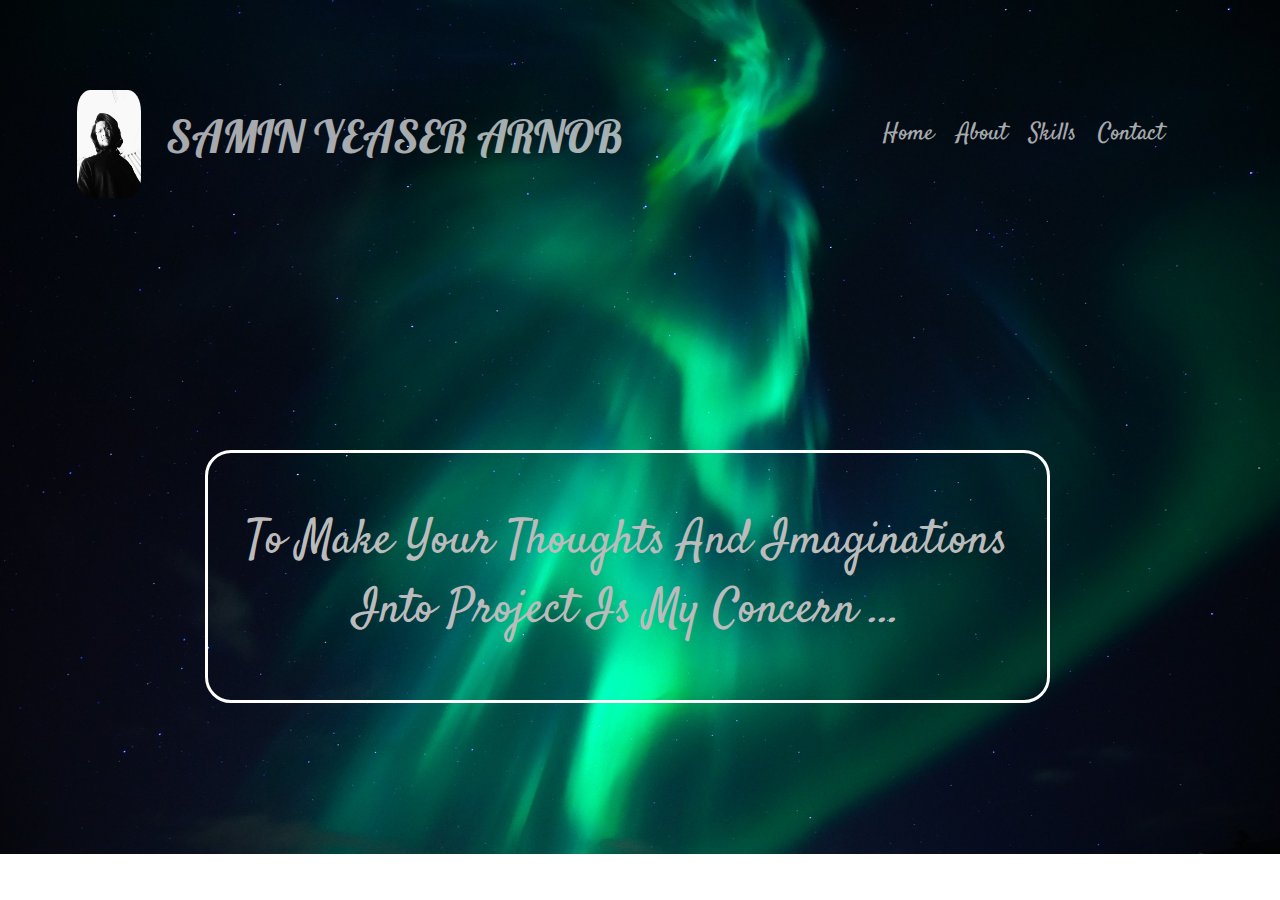
<file: index.html>
<!DOCTYPE html>
<html lang="en">

<head>
    <meta charset="UTF-8">
    <meta http-equiv="X-UA-Compatible" content="IE=edge">
    <meta name="viewport" content="width=device-width, initial-scale=1.0">
    <title>Samin Arnob Portfolio</title>
    <link rel="icon" type="image/x-icon" href="images/Portfolio.ico">
    <link rel="stylesheet" href="csfolder/cs1.css">
    <link rel="preconnect" href="https://fonts.googleapis.com">
    <link rel="preconnect" href="https://fonts.gstatic.com" crossorigin>
    <link href="https://fonts.googleapis.com/css2?family=Lobster&display=swap" rel="stylesheet">
    <link rel="preconnect" href="https://fonts.googleapis.com">
    <link rel="preconnect" href="https://fonts.gstatic.com" crossorigin>
    <link href="https://fonts.googleapis.com/css2?family=Lobster&family=Satisfy&display=swap" rel="stylesheet">


</head>

<body>
    <div>
        <img class="i1" src="images/imgdp.jpg">
    </div>
    <div>
        <p class="name">SAMIN YEASER ARNOB</p>
    </div>
    <nav class="navbar">
        <ul>
            <li class="l1"><a class="e1" href="index.html">Home</a></li>
            <li class="l2"><a class="e2" href="about.html">About</a></li>
            <li class="l3"><a class="e3" href="skill.html">Skills</a></li>
            <li class="l4"><a class="e4" href="contact.html">Contact</a></li>

        </ul>
    </nav>

    <div class="m1">
        <p>To Make Your Thoughts And Imaginations <br> Into Project Is My Concern ...</p>
    </div>

    <div class="copyright">
        <p>&copy; 2023 Samin Arnob</p>
    </div>





</body>

</html>
</file>
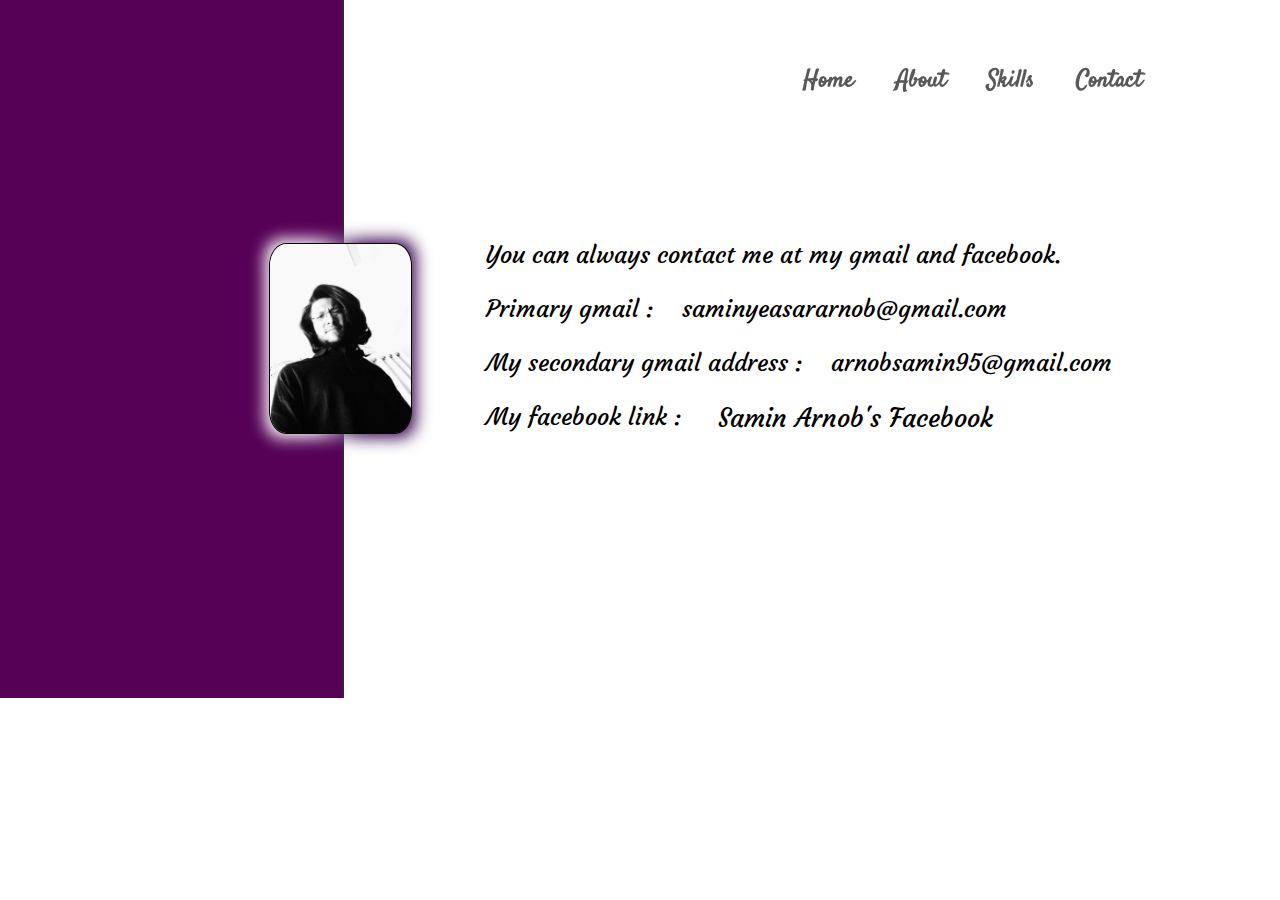
<file: contact.html>
<!DOCTYPE html>
<html lang="en">

<head>
    <meta charset="UTF-8">
    <meta http-equiv="X-UA-Compatible" content="IE=edge">
    <meta name="viewport" content="width=device-width, initial-scale=1.0">
    <title>Samin Arnob - Contact</title>
    <link rel="icon" type="image/x-icon" href="images/Portfolio.ico">
    <link rel="stylesheet" href="csfolder/contact.css">

    <link rel="preconnect" href="https://fonts.googleapis.com">
    <link rel="preconnect" href="https://fonts.gstatic.com" crossorigin>
    <link href="https://fonts.googleapis.com/css2?family=Courgette&family=Lobster&family=Rampart+One&family=Satisfy&display=swap" rel="stylesheet">
</head>

<body>

    <nav class="navbar">
        <ul>
            <li class="l1"><a class="e1" href="index.html">Home</a></li>
            <li class="l2"><a class="e2" href="about.html">About</a></li>
            <li class="l3"><a class="e3" href="skill.html">Skills</a></li>
            <li class="l4"><a class="e4" href="contact.html">Contact</a></li>

        </ul>
    </nav>

    <div class="imanim">
        <img class="im1" src="images/imgdp.jpg">
    </div>

    <div class="tx">
        <p>You can always contact me at my gmail and facebook.</p>
        <p>Primary gmail : &nbsp;&nbsp;&nbsp;saminyeasararnob@gmail.com</p>
        <p>My secondary gmail address : &nbsp;&nbsp;&nbsp;arnobsamin95@gmail.com</p>
        <p>My facebook link :</p>&nbsp;&nbsp;<a class="fb" href="https://www.facebook.com/samin.arnob.3?mibextid=ZbWKwL">Samin Arnob's Facebook</a>

    </div>

</body>

</html>
</file>
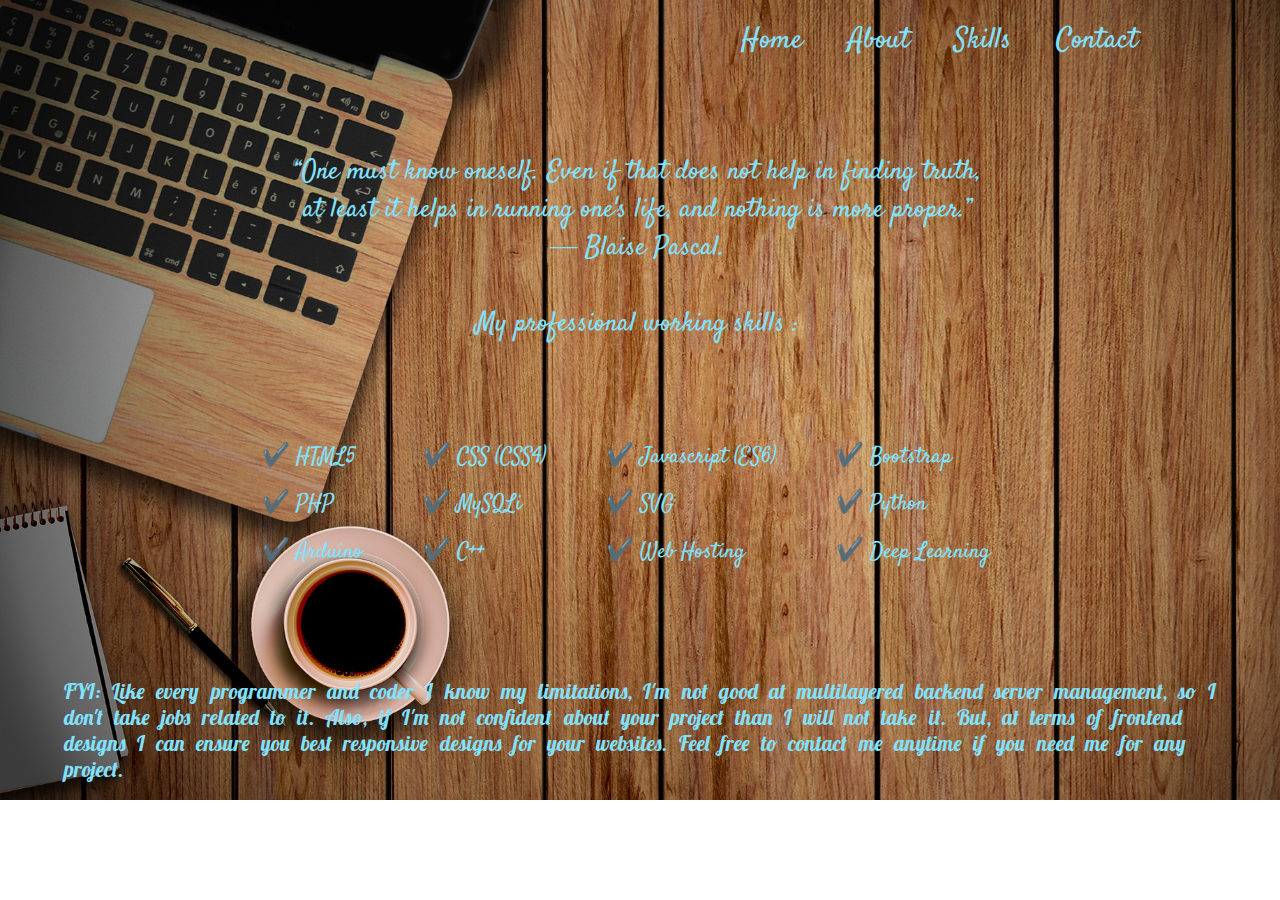
<file: skill.html>
<!DOCTYPE html>
<html lang="en">

<head>
    <meta charset="UTF-8">
    <meta http-equiv="X-UA-Compatible" content="IE=edge">
    <meta name="viewport" content="width=device-width, initial-scale=1.0">
    <title>Samin Arnob's Skills</title>
    <link rel="icon" type="image/x-icon" href="images/Portfolio.ico">
    <link rel="stylesheet" href="csfolder/skill.css">
    <link rel="preconnect" href="https://fonts.googleapis.com">
    <link rel="preconnect" href="https://fonts.gstatic.com" crossorigin>
    <link href="https://fonts.googleapis.com/css2?family=Lobster&display=swap" rel="stylesheet">
    <link rel="preconnect" href="https://fonts.googleapis.com">
    <link rel="preconnect" href="https://fonts.gstatic.com" crossorigin>
    <link href="https://fonts.googleapis.com/css2?family=Lobster&family=Satisfy&display=swap" rel="stylesheet">
    <link rel="preconnect" href="https://fonts.googleapis.com">
    <link rel="preconnect" href="https://fonts.gstatic.com" crossorigin>
    <link href="https://fonts.googleapis.com/css2?family=Lobster&family=Rampart+One&family=Satisfy&display=swap" rel="stylesheet">
</head>

<body>
    <nav class="navbar">
        <ul>
            <li class="l1"><a class="e1" href="index.html">Home</a></li>
            <li class="l2"><a class="e2" href="about.html">About</a></li>
            <li class="l3"><a class="e3" href="skill.html">Skills</a></li>
            <li class="l4"><a class="e4" href="contact.html">Contact</a></li>

        </ul>
    </nav>

    <div class="m">
        <p>“One must know oneself. Even if that does not help in finding truth,<br> at least it helps in running one's life, and nothing is more proper.”<br> ― Blaise Pascal.<br><br>My professional working skills :
        </p>
    </div>
    <table class="tb">
        <tr>
            <td>✔️ HTML5</td>
            <td>✔️ CSS (CSS4)</td>
            <td>✔️ Javascript (ES6)</td>
            <td>✔️ Bootstrap</td>
        </tr>
        <tr>
            <td>✔️ PHP</td>
            <td>✔️ MySQLi</td>
            <td>✔️ SVG</td>
            <td>✔️ Python</td>
        </tr>
        <tr>
            <td>✔️ Arduino</td>
            <td>✔️ C++</td>
            <td>✔️ Web Hosting</td>
            <td>✔️ Deep Learning</td>
        </tr>

    </table>
    <div class="end">
        <p>FYI: Like every programmer and coder I know my limitations, I'm not good at multilayered backend server management, so I don't take jobs related to it. Also, if I'm not confident about your project than I will not take it. But, at terms of frontend
            designs I can ensure you best responsive designs for your websites. Feel free to contact me anytime if you need me for any project.</p>
    </div>


</body>

</html>
</file>
<file: csfolder/cs1.css>
/*1366 px design */

@media screen and (min-device-width:1340px) and (max-device-width:1500px) {
    body {
        display: flex;
        width: 100%;
        height: 100%;
        margin: 0;
        padding: 0;
        box-sizing: border-box;
        background-image: url("../images/bg2.jpg");
        background-size: 100%;
        background-repeat: no-repeat;
    }
    .i1 {
        position: absolute;
        top: 10%;
        left: 6%;
        width: 5%;
        height: 12%;
        border-radius: 20%;
    }
    .name {
        position: absolute;
        top: 7%;
        left: 12%;
        font-size: 5vh;
        font-family: 'Lobster', cursive;
        color: white;
        opacity: 65%;
    }
    .navbar {
        background-color: transparent;
        position: absolute;
        top: 10%;
        left: 65%;
    }
    .navbar ul {
        overflow: auto;
    }
    .navbar li {
        list-style: none;
        float: left;
        padding: 0.7em;
    }
    .navbar li .e1 {
        text-decoration: none;
        color: white;
        font-size: 1.5em;
        font-family: 'Satisfy', cursive;
        opacity: 65%;
    }
    .navbar li .e2 {
        text-decoration: none;
        color: white;
        font-size: 1.5em;
        font-family: 'Satisfy', cursive;
        opacity: 65%;
    }
    .navbar li .e3 {
        text-decoration: none;
        color: white;
        font-size: 1.5em;
        font-family: 'Satisfy', cursive;
        opacity: 65%;
    }
    .navbar li .e4 {
        text-decoration: none;
        color: white;
        font-size: 1.5em;
        font-family: 'Satisfy', cursive;
        opacity: 65%;
    }
    .m1 {
        position: absolute;
        top: 50%;
        right: 20%;
        text-align: center;
        padding: 0.5% 3%;
        border-radius: 26px;
        border-style: solid;
        border-color: white;
    }
    .m1 p {
        color: rgb(187, 187, 187);
        font-size: 3rem;
        font-family: 'Satisfy', cursive;
    }
    .l1:hover:before {
        content: " ";
        display: block;
        position: absolute;
        top: 64%;
        right: 70%;
        background-color: white;
        width: 16%;
        height: 3%;
        border-radius: 20px;
        animation: anim 0.15s linear 1;
        -webkit-animation: anim 0.15s linear 1;
    }
    .l2:hover:before {
        content: " ";
        display: block;
        position: absolute;
        top: 64%;
        right: 49%;
        background-color: white;
        width: 16%;
        height: 3%;
        border-radius: 20px;
        animation: anim 0.15s linear 1;
        -webkit-animation: anim 0.15s linear 1;
    }
    .l3:hover:before {
        content: " ";
        display: block;
        position: absolute;
        top: 64%;
        right: 29%;
        background-color: white;
        width: 16%;
        height: 3%;
        border-radius: 20px;
        animation: anim 0.15s linear 1;
        -webkit-animation: anim 0.15s linear 1;
    }
    .l4:hover:before {
        content: " ";
        display: block;
        position: absolute;
        top: 64%;
        right: 4%;
        background-color: white;
        width: 18%;
        height: 3%;
        border-radius: 20px;
        animation: anim 0.15s linear 1;
        -webkit-animation: anim 0.15s linear 1;
    }
    @keyframes anim {
        0% {
            clip-path: polygon(45% 0%, 46% 0, 45% 100%, 44% 100%);
        }
        100% {
            clip-path: polygon(0% 0%, 100% 0%, 100% 100%, 0% 100%);
        }
    }
    .copyright {
        position: absolute;
        top: 93%;
        left: 44%;
        color: white;
        font-family: 'Satisfy', cursive;
    }
}


/* 1280px display */

@media screen and (min-device-width:1210px) and (max-device-width:1340px) {
    body {
        display: flex;
        width: 100%;
        height: 100%;
        margin: 0;
        padding: 0;
        box-sizing: border-box;
        background-image: url("../images/bg2.jpg");
        background-size: 100%;
        background-repeat: no-repeat;
    }
    .i1 {
        position: absolute;
        top: 10%;
        left: 6%;
        width: 5%;
        height: 12%;
        border-radius: 20%;
    }
    .name {
        position: absolute;
        top: 7%;
        left: 13%;
        font-size: 5vh;
        font-family: 'Lobster', cursive;
        color: white;
        opacity: 65%;
    }
    .navbar {
        background-color: transparent;
        position: absolute;
        top: 10%;
        left: 65%;
    }
    .navbar ul {
        overflow: auto;
    }
    .navbar li {
        list-style: none;
        float: left;
        padding: 0.7em;
    }
    .navbar li .e1 {
        text-decoration: none;
        color: white;
        font-size: 1.5em;
        font-family: 'Satisfy', cursive;
        opacity: 65%;
    }
    .navbar li .e2 {
        text-decoration: none;
        color: white;
        font-size: 1.5em;
        font-family: 'Satisfy', cursive;
        opacity: 65%;
    }
    .navbar li .e3 {
        text-decoration: none;
        color: white;
        font-size: 1.5em;
        font-family: 'Satisfy', cursive;
        opacity: 65%;
    }
    .navbar li .e4 {
        text-decoration: none;
        color: white;
        font-size: 1.5em;
        font-family: 'Satisfy', cursive;
        opacity: 65%;
    }
    .m1 {
        position: absolute;
        top: 50%;
        right: 18%;
        text-align: center;
        padding: 0.5% 3%;
        border-radius: 26px;
        border-style: solid;
        border-color: white;
    }
    .m1 p {
        color: rgb(187, 187, 187);
        font-size: 3rem;
        font-family: 'Satisfy', cursive;
    }
    .l1:hover:before {
        content: " ";
        display: block;
        position: absolute;
        top: 64%;
        right: 70%;
        background-color: white;
        width: 16%;
        height: 3%;
        border-radius: 20px;
        animation: anim 0.15s linear 1;
        -webkit-animation: anim 0.15s linear 1;
    }
    .l2:hover:before {
        content: " ";
        display: block;
        position: absolute;
        top: 64%;
        right: 49%;
        background-color: white;
        width: 16%;
        height: 3%;
        border-radius: 20px;
        animation: anim 0.15s linear 1;
        -webkit-animation: anim 0.15s linear 1;
    }
    .l3:hover:before {
        content: " ";
        display: block;
        position: absolute;
        top: 64%;
        right: 29%;
        background-color: white;
        width: 16%;
        height: 3%;
        border-radius: 20px;
        animation: anim 0.15s linear 1;
        -webkit-animation: anim 0.15s linear 1;
    }
    .l4:hover:before {
        content: " ";
        display: block;
        position: absolute;
        top: 64%;
        right: 4%;
        background-color: white;
        width: 18%;
        height: 3%;
        border-radius: 20px;
        animation: anim 0.15s linear 1;
        -webkit-animation: anim 0.15s linear 1;
    }
    @keyframes anim {
        0% {
            clip-path: polygon(45% 0%, 46% 0, 45% 100%, 44% 100%);
        }
        100% {
            clip-path: polygon(0% 0%, 100% 0%, 100% 100%, 0% 100%);
        }
    }
    .copyright {
        position: absolute;
        top: 93%;
        left: 44%;
        color: white;
        font-family: 'Satisfy', cursive;
    }
}


/*Android Small disply */

@media screen and (min-device-width:315px) and (max-device-width:374px) {
    body {
        width: 100%;
        height: 100%;
        margin: 0;
        padding: 0;
        box-sizing: border-box;
        background-image: url("../images/bg2.jpg");
        background-size: 374px 789px;
        background-repeat: no-repeat;
    }
    .i1 {
        position: absolute;
        top: 7%;
        left: 39%;
        width: 18%;
        height: 12%;
        border-radius: 20%;
    }
    .name {
        position: absolute;
        top: 16%;
        left: 14%;
        font-size: 1.5em;
        font-family: 'Lobster', cursive;
        color: white;
        opacity: 65%;
    }
    .navbar {
        background-color: transparent;
        position: absolute;
        top: 23%;
        left: 1%;
    }
    .navbar ul {
        overflow: auto;
    }
    .navbar li {
        list-style: none;
        float: left;
        padding: 0.7em;
    }
    .navbar li .e1 {
        text-decoration: none;
        color: white;
        font-size: 1.1em;
        font-family: 'Satisfy', cursive;
        opacity: 65%;
    }
    .navbar li .e2 {
        text-decoration: none;
        color: white;
        font-size: 1.1em;
        font-family: 'Satisfy', cursive;
        opacity: 65%;
    }
    .navbar li .e3 {
        text-decoration: none;
        color: white;
        font-size: 1.1em;
        font-family: 'Satisfy', cursive;
        opacity: 65%;
    }
    .navbar li .e4 {
        text-decoration: none;
        color: white;
        font-size: 1.1em;
        font-family: 'Satisfy', cursive;
        opacity: 65%;
    }
    .m1 {
        position: absolute;
        width: 65%;
        top: 45%;
        right: 15%;
        text-align: center;
        padding: 0.5% 3%;
        border-radius: 26px;
        border-style: solid;
        border-color: white;
    }
    .m1 p {
        color: rgb(187, 187, 187);
        font-size: 1.5rem;
        font-family: 'Satisfy', cursive;
    }
    .l1:hover:before {
        content: " ";
        display: block;
        position: absolute;
        top: 64%;
        right: 68%;
        background-color: white;
        width: 16%;
        height: 3%;
        border-radius: 20px;
        animation: anim 0.15s linear 1;
        -webkit-animation: anim 0.15s linear 1;
    }
    .l2:hover:before {
        content: " ";
        display: block;
        position: absolute;
        top: 64%;
        right: 47%;
        background-color: white;
        width: 16%;
        height: 3%;
        border-radius: 20px;
        animation: anim 0.15s linear 1;
        -webkit-animation: anim 0.15s linear 1;
    }
    .l3:hover:before {
        content: " ";
        display: block;
        position: absolute;
        top: 64%;
        right: 27%;
        background-color: white;
        width: 16%;
        height: 3%;
        border-radius: 20px;
        animation: anim 0.15s linear 1;
        -webkit-animation: anim 0.15s linear 1;
    }
    .l4:hover:before {
        content: " ";
        display: block;
        position: absolute;
        top: 64%;
        right: 3%;
        background-color: white;
        width: 18%;
        height: 3%;
        border-radius: 20px;
        animation: anim 0.15s linear 1;
        -webkit-animation: anim 0.15s linear 1;
    }
    @keyframes anim {
        0% {
            clip-path: polygon(45% 0%, 46% 0, 45% 100%, 44% 100%);
        }
        100% {
            clip-path: polygon(0% 0%, 100% 0%, 100% 100%, 0% 100%);
        }
    }
    .copyright {
        position: absolute;
        top: 93%;
        left: 32%;
        color: white;
        font-family: 'Satisfy', cursive;
    }
}


/*Android Medium Display */

@media screen and (min-device-width:375px) and (max-device-width:389px) {
    body {
        width: 100%;
        height: 100%;
        margin: 0;
        padding: 0;
        box-sizing: border-box;
        background-image: url("../images/bg2.jpg");
        background-size: 389px 812px;
        background-repeat: no-repeat;
    }
    .i1 {
        position: absolute;
        top: 7%;
        left: 39%;
        width: 18%;
        height: 12%;
        border-radius: 20%;
    }
    .name {
        position: absolute;
        top: 16%;
        left: 17%;
        font-size: 1.5em;
        font-family: 'Lobster', cursive;
        color: white;
        opacity: 65%;
    }
    .navbar {
        background-color: transparent;
        position: absolute;
        top: 23%;
        left: 5%;
    }
    .navbar ul {
        overflow: auto;
    }
    .navbar li {
        list-style: none;
        float: left;
        padding: 0.7em;
    }
    .navbar li .e1 {
        text-decoration: none;
        color: white;
        font-size: 1.1em;
        font-family: 'Satisfy', cursive;
        opacity: 65%;
    }
    .navbar li .e2 {
        text-decoration: none;
        color: white;
        font-size: 1.1em;
        font-family: 'Satisfy', cursive;
        opacity: 65%;
    }
    .navbar li .e3 {
        text-decoration: none;
        color: white;
        font-size: 1.1em;
        font-family: 'Satisfy', cursive;
        opacity: 65%;
    }
    .navbar li .e4 {
        text-decoration: none;
        color: white;
        font-size: 1.1em;
        font-family: 'Satisfy', cursive;
        opacity: 65%;
    }
    .m1 {
        position: absolute;
        width: 65%;
        top: 45%;
        right: 15%;
        text-align: center;
        padding: 0.5% 3%;
        border-radius: 26px;
        border-style: solid;
        border-color: white;
    }
    .m1 p {
        color: rgb(187, 187, 187);
        font-size: 1.5rem;
        font-family: 'Satisfy', cursive;
    }
    .l1:hover:before {
        content: " ";
        display: block;
        position: absolute;
        top: 64%;
        right: 68%;
        background-color: white;
        width: 16%;
        height: 3%;
        border-radius: 20px;
        animation: anim 0.15s linear 1;
        -webkit-animation: anim 0.15s linear 1;
    }
    .l2:hover:before {
        content: " ";
        display: block;
        position: absolute;
        top: 64%;
        right: 47%;
        background-color: white;
        width: 16%;
        height: 3%;
        border-radius: 20px;
        animation: anim 0.15s linear 1;
        -webkit-animation: anim 0.15s linear 1;
    }
    .l3:hover:before {
        content: " ";
        display: block;
        position: absolute;
        top: 64%;
        right: 27%;
        background-color: white;
        width: 16%;
        height: 3%;
        border-radius: 20px;
        animation: anim 0.15s linear 1;
        -webkit-animation: anim 0.15s linear 1;
    }
    .l4:hover:before {
        content: " ";
        display: block;
        position: absolute;
        top: 64%;
        right: 3%;
        background-color: white;
        width: 18%;
        height: 3%;
        border-radius: 20px;
        animation: anim 0.15s linear 1;
        -webkit-animation: anim 0.15s linear 1;
    }
    @keyframes anim {
        0% {
            clip-path: polygon(45% 0%, 46% 0, 45% 100%, 44% 100%);
        }
        100% {
            clip-path: polygon(0% 0%, 100% 0%, 100% 100%, 0% 100%);
        }
    }
    .copyright {
        position: absolute;
        top: 93%;
        left: 32%;
        color: white;
        font-family: 'Satisfy', cursive;
    }
}


/* Android large */

@media screen and (min-device-width:390px) and (max-device-width:425px) {
    body {
        display: flex;
        width: 100%;
        height: 100%;
        margin: 0;
        padding: 0;
        box-sizing: border-box;
        background-image: url("../images/bg2.jpg");
        background-size: 425px 1368px;
        background-repeat: no-repeat;
    }
    .i1 {
        position: absolute;
        top: 7%;
        left: 38%;
        width: 18%;
        height: 12%;
        border-radius: 20%;
    }
    .name {
        position: absolute;
        top: 16%;
        left: 16%;
        font-size: 3vh;
        font-family: 'Lobster', cursive;
        color: white;
        opacity: 65%;
    }
    .navbar {
        background-color: transparent;
        position: absolute;
        top: 23%;
        left: 8%;
    }
    .navbar ul {
        overflow: auto;
    }
    .navbar li {
        list-style: none;
        float: left;
        padding: 0.7em;
    }
    .navbar li .e1 {
        text-decoration: none;
        color: white;
        font-size: 1.1em;
        font-family: 'Satisfy', cursive;
        opacity: 65%;
    }
    .navbar li .e2 {
        text-decoration: none;
        color: white;
        font-size: 1.1em;
        font-family: 'Satisfy', cursive;
        opacity: 65%;
    }
    .navbar li .e3 {
        text-decoration: none;
        color: white;
        font-size: 1.1em;
        font-family: 'Satisfy', cursive;
        opacity: 65%;
    }
    .navbar li .e4 {
        text-decoration: none;
        color: white;
        font-size: 1.1em;
        font-family: 'Satisfy', cursive;
        opacity: 65%;
    }
    .m1 {
        position: absolute;
        width: 65%;
        top: 45%;
        right: 14%;
        text-align: center;
        padding: 0.5% 3%;
        border-radius: 26px;
        border-style: solid;
        border-color: white;
    }
    .m1 p {
        color: rgb(187, 187, 187);
        font-size: 1.5rem;
        font-family: 'Satisfy', cursive;
    }
    .l1:hover:before {
        content: " ";
        display: block;
        position: absolute;
        top: 64%;
        right: 68%;
        background-color: white;
        width: 16%;
        height: 3%;
        border-radius: 20px;
        animation: anim 0.15s linear 1;
        -webkit-animation: anim 0.15s linear 1;
    }
    .l2:hover:before {
        content: " ";
        display: block;
        position: absolute;
        top: 64%;
        right: 47%;
        background-color: white;
        width: 16%;
        height: 3%;
        border-radius: 20px;
        animation: anim 0.15s linear 1;
        -webkit-animation: anim 0.15s linear 1;
    }
    .l3:hover:before {
        content: " ";
        display: block;
        position: absolute;
        top: 64%;
        right: 27%;
        background-color: white;
        width: 16%;
        height: 3%;
        border-radius: 20px;
        animation: anim 0.15s linear 1;
        -webkit-animation: anim 0.15s linear 1;
    }
    .l4:hover:before {
        content: " ";
        display: block;
        position: absolute;
        top: 64%;
        right: 3%;
        background-color: white;
        width: 18%;
        height: 3%;
        border-radius: 20px;
        animation: anim 0.15s linear 1;
        -webkit-animation: anim 0.15s linear 1;
    }
    @keyframes anim {
        0% {
            clip-path: polygon(45% 0%, 46% 0, 45% 100%, 44% 100%);
        }
        100% {
            clip-path: polygon(0% 0%, 100% 0%, 100% 100%, 0% 100%);
        }
    }
    .copyright {
        position: absolute;
        top: 93%;
        left: 32%;
        color: white;
        font-family: 'Satisfy', cursive;
    }
}


/*540 px display phone */

@media screen and (min-device-width:426px) and (max-device-width:766px) {
    body {
        display: flex;
        width: 100%;
        height: 100%;
        margin: 0;
        padding: 0;
        box-sizing: border-box;
        background-image: url("../images/bg2.jpg");
        background-size: 100% 720px;
        background-repeat: no-repeat;
    }
    .i1 {
        position: absolute;
        top: 7%;
        left: 40%;
        width: 16%;
        height: 12%;
        border-radius: 20%;
    }
    .name {
        position: absolute;
        top: 16%;
        left: 23%;
        font-size: 1.7em;
        font-family: 'Lobster', cursive;
        color: white;
        opacity: 65%;
    }
    .navbar {
        background-color: transparent;
        position: absolute;
        top: 24%;
        left: 12%;
    }
    .navbar ul {
        overflow: auto;
    }
    .navbar li {
        list-style: none;
        float: left;
        padding: 0.7em;
    }
    .navbar li .e1 {
        text-decoration: none;
        color: white;
        font-size: 1.5em;
        font-family: 'Satisfy', cursive;
        opacity: 65%;
    }
    .navbar li .e2 {
        text-decoration: none;
        color: white;
        font-size: 1.5em;
        font-family: 'Satisfy', cursive;
        opacity: 65%;
    }
    .navbar li .e3 {
        text-decoration: none;
        color: white;
        font-size: 1.5em;
        font-family: 'Satisfy', cursive;
        opacity: 65%;
    }
    .navbar li .e4 {
        text-decoration: none;
        color: white;
        font-size: 1.5em;
        font-family: 'Satisfy', cursive;
        opacity: 65%;
    }
    .m1 {
        position: absolute;
        width: 65%;
        top: 45%;
        right: 14%;
        text-align: center;
        padding: 0.5% 3%;
        border-radius: 26px;
        border-style: solid;
        border-color: white;
    }
    .m1 p {
        color: rgb(187, 187, 187);
        font-size: 2rem;
        font-family: 'Satisfy', cursive;
    }
    .l1:hover:before {
        content: " ";
        display: block;
        position: absolute;
        top: 64%;
        right: 70%;
        background-color: white;
        width: 16%;
        height: 3%;
        border-radius: 20px;
        animation: anim 0.15s linear 1;
        -webkit-animation: anim 0.15s linear 1;
    }
    .l2:hover:before {
        content: " ";
        display: block;
        position: absolute;
        top: 64%;
        right: 49%;
        background-color: white;
        width: 16%;
        height: 3%;
        border-radius: 20px;
        animation: anim 0.15s linear 1;
        -webkit-animation: anim 0.15s linear 1;
    }
    .l3:hover:before {
        content: " ";
        display: block;
        position: absolute;
        top: 64%;
        right: 29%;
        background-color: white;
        width: 16%;
        height: 3%;
        border-radius: 20px;
        animation: anim 0.15s linear 1;
        -webkit-animation: anim 0.15s linear 1;
    }
    .l4:hover:before {
        content: " ";
        display: block;
        position: absolute;
        top: 64%;
        right: 3%;
        background-color: white;
        width: 18%;
        height: 3%;
        border-radius: 20px;
        animation: anim 0.15s linear 1;
        -webkit-animation: anim 0.15s linear 1;
    }
    @keyframes anim {
        0% {
            clip-path: polygon(45% 0%, 46% 0, 45% 100%, 44% 100%);
        }
        100% {
            clip-path: polygon(0% 0%, 100% 0%, 100% 100%, 0% 100%);
        }
    }
    .copyright {
        position: absolute;
        top: 93%;
        left: 37%;
        color: white;
        font-family: 'Satisfy', cursive;
    }
}


/* 768 ipad air - 912 */

@media screen and (min-device-width:767px) and (max-device-width:1023px) {
    body {
        display: flex;
        width: 100%;
        height: 100%;
        margin: 0;
        padding: 0;
        box-sizing: border-box;
        background-image: url("../images/bg2.jpg");
        background-size: 1024px 1368px;
        background-repeat: no-repeat;
    }
    .i1 {
        position: absolute;
        top: 7%;
        left: 42%;
        width: 13%;
        height: 12%;
        border-radius: 20%;
    }
    .name {
        position: absolute;
        top: 16%;
        left: 27%;
        font-size: 2em;
        font-family: 'Lobster', cursive;
        color: white;
        opacity: 65%;
    }
    .navbar {
        background-color: transparent;
        position: absolute;
        top: 25%;
        left: 22%;
    }
    .navbar ul {
        overflow: auto;
    }
    .navbar li {
        list-style: none;
        float: left;
        padding: 0.7em;
    }
    .navbar li .e1 {
        text-decoration: none;
        color: white;
        font-size: 1.5em;
        font-family: 'Satisfy', cursive;
        opacity: 65%;
    }
    .navbar li .e2 {
        text-decoration: none;
        color: white;
        font-size: 1.5em;
        font-family: 'Satisfy', cursive;
        opacity: 65%;
    }
    .navbar li .e3 {
        text-decoration: none;
        color: white;
        font-size: 1.5em;
        font-family: 'Satisfy', cursive;
        opacity: 65%;
    }
    .navbar li .e4 {
        text-decoration: none;
        color: white;
        font-size: 1.5em;
        font-family: 'Satisfy', cursive;
        opacity: 65%;
    }
    .m1 {
        position: absolute;
        width: 65%;
        top: 43%;
        right: 15%;
        text-align: center;
        padding: 0.5% 3%;
        border-radius: 26px;
        border-style: solid;
        border-color: white;
    }
    .m1 p {
        color: rgb(187, 187, 187);
        font-size: 3rem;
        font-family: 'Satisfy', cursive;
    }
    .l1:hover:before {
        content: " ";
        display: block;
        position: absolute;
        top: 64%;
        right: 70%;
        background-color: white;
        width: 16%;
        height: 3%;
        border-radius: 20px;
        animation: anim 0.15s linear 1;
        -webkit-animation: anim 0.15s linear 1;
    }
    .l2:hover:before {
        content: " ";
        display: block;
        position: absolute;
        top: 64%;
        right: 49%;
        background-color: white;
        width: 16%;
        height: 3%;
        border-radius: 20px;
        animation: anim 0.15s linear 1;
        -webkit-animation: anim 0.15s linear 1;
    }
    .l3:hover:before {
        content: " ";
        display: block;
        position: absolute;
        top: 64%;
        right: 29%;
        background-color: white;
        width: 16%;
        height: 3%;
        border-radius: 20px;
        animation: anim 0.15s linear 1;
        -webkit-animation: anim 0.15s linear 1;
    }
    .l4:hover:before {
        content: " ";
        display: block;
        position: absolute;
        top: 64%;
        right: 4%;
        background-color: white;
        width: 18%;
        height: 3%;
        border-radius: 20px;
        animation: anim 0.15s linear 1;
        -webkit-animation: anim 0.15s linear 1;
    }
    @keyframes anim {
        0% {
            clip-path: polygon(45% 0%, 46% 0, 45% 100%, 44% 100%);
        }
        100% {
            clip-path: polygon(0% 0%, 100% 0%, 100% 100%, 0% 100%);
        }
    }
    .copyright {
        position: absolute;
        top: 96%;
        left: 41%;
        color: white;
        font-family: 'Satisfy', cursive;
    }
}


/* FHD monitor */

@media screen and (min-device-width:1500px) and (max-device-width:1920px) {
    body {
        display: flex;
        width: 100%;
        height: 100%;
        margin: 0;
        padding: 0;
        box-sizing: border-box;
        background-image: url("../images/bg2.jpg");
        background-size: 100%;
        background-repeat: no-repeat;
    }
    .i1 {
        position: absolute;
        top: 10%;
        left: 6%;
        width: 5%;
        height: 12%;
        border-radius: 20%;
    }
    .name {
        position: absolute;
        top: 7%;
        left: 12%;
        font-size: 5vh;
        font-family: 'Lobster', cursive;
        color: white;
        opacity: 65%;
    }
    .navbar {
        background-color: transparent;
        position: absolute;
        top: 11%;
        left: 69%;
    }
    .navbar ul {
        overflow: auto;
    }
    .navbar li {
        list-style: none;
        float: left;
        padding: 0.7em;
    }
    .navbar li .e1 {
        text-decoration: none;
        color: white;
        font-size: 2.2em;
        font-family: 'Satisfy', cursive;
        opacity: 65%;
    }
    .navbar li .e2 {
        text-decoration: none;
        color: white;
        font-size: 2.2em;
        font-family: 'Satisfy', cursive;
        opacity: 65%;
    }
    .navbar li .e3 {
        text-decoration: none;
        color: white;
        font-size: 2.2em;
        font-family: 'Satisfy', cursive;
        opacity: 65%;
    }
    .navbar li .e4 {
        text-decoration: none;
        color: white;
        font-size: 2.2em;
        font-family: 'Satisfy', cursive;
        opacity: 65%;
    }
    .m1 {
        position: absolute;
        top: 50%;
        right: 27%;
        text-align: center;
        padding: 0.5% 3%;
        border-radius: 26px;
        border-style: solid;
        border-color: white;
    }
    .m1 p {
        color: rgb(187, 187, 187);
        font-size: 3rem;
        font-family: 'Satisfy', cursive;
    }
    .l1:hover:before {
        content: " ";
        display: block;
        position: absolute;
        top: 64%;
        right: 72%;
        background-color: white;
        width: 16%;
        height: 3%;
        border-radius: 20px;
        animation: anim 0.15s linear 1;
        -webkit-animation: anim 0.15s linear 1;
    }
    .l2:hover:before {
        content: " ";
        display: block;
        position: absolute;
        top: 64%;
        right: 51%;
        background-color: white;
        width: 16%;
        height: 3%;
        border-radius: 20px;
        animation: anim 0.15s linear 1;
        -webkit-animation: anim 0.15s linear 1;
    }
    .l3:hover:before {
        content: " ";
        display: block;
        position: absolute;
        top: 64%;
        right: 29%;
        background-color: white;
        width: 16%;
        height: 3%;
        border-radius: 20px;
        animation: anim 0.15s linear 1;
        -webkit-animation: anim 0.15s linear 1;
    }
    .l4:hover:before {
        content: " ";
        display: block;
        position: absolute;
        top: 64%;
        right: 4%;
        background-color: white;
        width: 18%;
        height: 3%;
        border-radius: 20px;
        animation: anim 0.15s linear 1;
        -webkit-animation: anim 0.15s linear 1;
    }
    @keyframes anim {
        0% {
            clip-path: polygon(45% 0%, 46% 0, 45% 100%, 44% 100%);
        }
        100% {
            clip-path: polygon(0% 0%, 100% 0%, 100% 100%, 0% 100%);
        }
    }
    .copyright {
        position: absolute;
        top: 93%;
        left: 46%;
        color: white;
        font-family: 'Satisfy', cursive;
    }
}


/* 2k monitor */

@media screen and (min-device-width:1921px) and (max-device-width:2160px) {
    body {
        display: flex;
        width: 100%;
        height: 100%;
        margin: 0;
        padding: 0;
        box-sizing: border-box;
        background-image: url("../images/bg2.jpg");
        background-size: 100%;
        background-repeat: no-repeat;
    }
    .i1 {
        position: absolute;
        top: 10%;
        left: 6%;
        width: 5%;
        height: 12%;
        border-radius: 20%;
    }
    .name {
        position: absolute;
        top: 7%;
        left: 12%;
        font-size: 5vh;
        font-family: 'Lobster', cursive;
        color: white;
        opacity: 65%;
    }
    .navbar {
        background-color: transparent;
        position: absolute;
        top: 11%;
        left: 69%;
    }
    .navbar ul {
        overflow: auto;
    }
    .navbar li {
        list-style: none;
        float: left;
        padding: 0.7em;
    }
    .navbar li .e1 {
        text-decoration: none;
        color: white;
        font-size: 2.2em;
        font-family: 'Satisfy', cursive;
        opacity: 65%;
    }
    .navbar li .e2 {
        text-decoration: none;
        color: white;
        font-size: 2.2em;
        font-family: 'Satisfy', cursive;
        opacity: 65%;
    }
    .navbar li .e3 {
        text-decoration: none;
        color: white;
        font-size: 2.2em;
        font-family: 'Satisfy', cursive;
        opacity: 65%;
    }
    .navbar li .e4 {
        text-decoration: none;
        color: white;
        font-size: 2.2em;
        font-family: 'Satisfy', cursive;
        opacity: 65%;
    }
    .m1 {
        position: absolute;
        top: 50%;
        right: 27%;
        text-align: center;
        padding: 0.5% 3%;
        border-radius: 26px;
        border-style: solid;
        border-color: white;
    }
    .m1 p {
        color: rgb(187, 187, 187);
        font-size: 3rem;
        font-family: 'Satisfy', cursive;
    }
    .l1:hover:before {
        content: " ";
        display: block;
        position: absolute;
        top: 64%;
        right: 72%;
        background-color: white;
        width: 16%;
        height: 3%;
        border-radius: 20px;
        animation: anim 0.15s linear 1;
        -webkit-animation: anim 0.15s linear 1;
    }
    .l2:hover:before {
        content: " ";
        display: block;
        position: absolute;
        top: 64%;
        right: 51%;
        background-color: white;
        width: 16%;
        height: 3%;
        border-radius: 20px;
        animation: anim 0.15s linear 1;
        -webkit-animation: anim 0.15s linear 1;
    }
    .l3:hover:before {
        content: " ";
        display: block;
        position: absolute;
        top: 64%;
        right: 29%;
        background-color: white;
        width: 16%;
        height: 3%;
        border-radius: 20px;
        animation: anim 0.15s linear 1;
        -webkit-animation: anim 0.15s linear 1;
    }
    .l4:hover:before {
        content: " ";
        display: block;
        position: absolute;
        top: 64%;
        right: 4%;
        background-color: white;
        width: 18%;
        height: 3%;
        border-radius: 20px;
        animation: anim 0.15s linear 1;
        -webkit-animation: anim 0.15s linear 1;
    }
    @keyframes anim {
        0% {
            clip-path: polygon(45% 0%, 46% 0, 45% 100%, 44% 100%);
        }
        100% {
            clip-path: polygon(0% 0%, 100% 0%, 100% 100%, 0% 100%);
        }
    }
    .copyright {
        position: absolute;
        top: 93%;
        left: 46%;
        color: white;
        font-family: 'Satisfy', cursive;
    }
}


/* 4k resolution */

@media screen and (min-device-width:2161px) and (max-device-width:4096px) {
    body {
        display: flex;
        width: 100%;
        height: 100%;
        margin: 0;
        padding: 0;
        box-sizing: border-box;
        background-image: url("../images/bg2.jpg");
        background-size: 100%;
        background-repeat: no-repeat;
    }
    .i1 {
        position: absolute;
        top: 10%;
        left: 6%;
        width: 5%;
        height: 12%;
        border-radius: 20%;
    }
    .name {
        position: absolute;
        top: 7%;
        left: 12%;
        font-size: 5vh;
        font-family: 'Lobster', cursive;
        color: white;
        opacity: 65%;
    }
    .navbar {
        background-color: transparent;
        position: absolute;
        top: 10%;
        left: 65%;
    }
    .navbar ul {
        overflow: auto;
    }
    .navbar li {
        list-style: none;
        float: left;
        padding: 2.7em;
    }
    .navbar li .e1 {
        text-decoration: none;
        color: white;
        font-size: 5.2em;
        font-family: 'Satisfy', cursive;
        opacity: 65%;
    }
    .navbar li .e2 {
        text-decoration: none;
        color: white;
        font-size: 5.2em;
        font-family: 'Satisfy', cursive;
        opacity: 65%;
    }
    .navbar li .e3 {
        text-decoration: none;
        color: white;
        font-size: 5.2em;
        font-family: 'Satisfy', cursive;
        opacity: 65%;
    }
    .navbar li .e4 {
        text-decoration: none;
        color: white;
        font-size: 5.2em;
        font-family: 'Satisfy', cursive;
        opacity: 65%;
    }
    .m1 {
        position: absolute;
        top: 47%;
        right: 24%;
        text-align: center;
        padding: 0.5% 3%;
        border-radius: 26px;
        border-style: solid;
        border-color: white;
    }
    .m1 p {
        color: rgb(187, 187, 187);
        font-size: 7rem;
        font-family: 'Satisfy', cursive;
    }
    .l1:hover:before {
        content: " ";
        display: block;
        position: absolute;
        top: 68%;
        right: 77%;
        background-color: white;
        width: 16%;
        height: 3%;
        border-radius: 20px;
        animation: anim 0.15s linear 1;
        -webkit-animation: anim 0.15s linear 1;
    }
    .l2:hover:before {
        content: " ";
        display: block;
        position: absolute;
        top: 68%;
        right: 54%;
        background-color: white;
        width: 16%;
        height: 3%;
        border-radius: 20px;
        animation: anim 0.15s linear 1;
        -webkit-animation: anim 0.15s linear 1;
    }
    .l3:hover:before {
        content: " ";
        display: block;
        position: absolute;
        top: 68%;
        right: 31%;
        background-color: white;
        width: 16%;
        height: 3%;
        border-radius: 20px;
        animation: anim 0.15s linear 1;
        -webkit-animation: anim 0.15s linear 1;
    }
    .l4:hover:before {
        content: " ";
        display: block;
        position: absolute;
        top: 68%;
        right: 4%;
        background-color: white;
        width: 18%;
        height: 3%;
        border-radius: 20px;
        animation: anim 0.15s linear 1;
        -webkit-animation: anim 0.15s linear 1;
    }
    @keyframes anim {
        0% {
            clip-path: polygon(45% 0%, 46% 0, 45% 100%, 44% 100%);
        }
        100% {
            clip-path: polygon(0% 0%, 100% 0%, 100% 100%, 0% 100%);
        }
    }
    .copyright {
        position: absolute;
        top: 93%;
        left: 45%;
        color: white;
        font-family: 'Satisfy', cursive;
        font-size: 3em;
    }
}


/* 1024p display old model */

@media (width: 1024px) {
    body {
        display: flex;
        width: 100%;
        height: 100%;
        margin: 0;
        padding: 0;
        box-sizing: border-box;
        background-image: url("../images/bg2.jpg");
        background-size: 100%;
        background-repeat: no-repeat;
    }
    .i1 {
        position: absolute;
        top: 10%;
        left: 6%;
        width: 6%;
        height: 12%;
        border-radius: 20%;
    }
    .name {
        position: absolute;
        top: 7%;
        left: 13%;
        font-size: 5vh;
        font-family: 'Lobster', cursive;
        color: white;
        opacity: 65%;
    }
    .navbar {
        background-color: transparent;
        position: absolute;
        top: 8%;
        left: 60%;
    }
    .navbar ul {
        overflow: auto;
    }
    .navbar li {
        list-style: none;
        float: left;
        padding: 0.8em;
    }
    .navbar li .e1 {
        text-decoration: none;
        color: white;
        font-size: 1.5em;
        font-family: 'Satisfy', cursive;
        opacity: 65%;
    }
    .navbar li .e2 {
        text-decoration: none;
        color: white;
        font-size: 1.5em;
        font-family: 'Satisfy', cursive;
        opacity: 65%;
    }
    .navbar li .e3 {
        text-decoration: none;
        color: white;
        font-size: 1.5em;
        font-family: 'Satisfy', cursive;
        opacity: 65%;
    }
    .navbar li .e4 {
        text-decoration: none;
        color: white;
        font-size: 1.5em;
        font-family: 'Satisfy', cursive;
        opacity: 65%;
    }
    .m1 {
        position: absolute;
        top: 37%;
        right: 9.5%;
        text-align: center;
        padding: 0.5% 3%;
        border-radius: 26px;
        border-style: solid;
        border-color: white;
    }
    .m1 p {
        color: rgb(187, 187, 187);
        font-size: 3rem;
        font-family: 'Satisfy', cursive;
    }
    .l1:hover:before {
        content: " ";
        display: block;
        position: absolute;
        top: 64%;
        right: 70%;
        background-color: white;
        width: 16%;
        height: 3%;
        border-radius: 20px;
        animation: anim 0.15s linear 1;
        -webkit-animation: anim 0.15s linear 1;
    }
    .l2:hover:before {
        content: " ";
        display: block;
        position: absolute;
        top: 64%;
        right: 49%;
        background-color: white;
        width: 16%;
        height: 3%;
        border-radius: 20px;
        animation: anim 0.15s linear 1;
        -webkit-animation: anim 0.15s linear 1;
    }
    .l3:hover:before {
        content: " ";
        display: block;
        position: absolute;
        top: 64%;
        right: 29%;
        background-color: white;
        width: 16%;
        height: 3%;
        border-radius: 20px;
        animation: anim 0.15s linear 1;
        -webkit-animation: anim 0.15s linear 1;
    }
    .l4:hover:before {
        content: " ";
        display: block;
        position: absolute;
        top: 64%;
        right: 4%;
        background-color: white;
        width: 18%;
        height: 3%;
        border-radius: 20px;
        animation: anim 0.15s linear 1;
        -webkit-animation: anim 0.15s linear 1;
    }
    @keyframes anim {
        0% {
            clip-path: polygon(45% 0%, 46% 0, 45% 100%, 44% 100%);
        }
        100% {
            clip-path: polygon(0% 0%, 100% 0%, 100% 100%, 0% 100%);
        }
    }
    .copyright {
        position: absolute;
        top: 93%;
        left: 44%;
        color: white;
        font-family: 'Satisfy', cursive;
    }
}
</file>
<file: csfolder/contact.css>
/*1024x600 */

@media (width: 1024px) {
    body {
        display: flex;
        width: 100%;
        height: 100%;
        margin: 0;
        padding: 0;
        box-sizing: border-box;
        background-image: url("../images/bgcont.jpg");
        background-repeat: no-repeat;
        background-size: 100% 768px;
    }
    .imanim {
        display: block;
        position: absolute;
        top: 34%;
        left: 21%;
    }
    .im1 {
        width: 14%;
        height: 11%;
        border-radius: 8%;
        -webkit-border-radius: 12%;
        -moz-border-radius: 30%;
        -ms-border-radius: 30%;
        border-style: solid;
        border-width: 0.1em;
        z-index: 10;
    }
    .imanim:after {
        content: "";
        display: block;
        width: 15%;
        height: 102%;
        background: linear-gradient(to right, white, white, #370650, #370650 97%);
        position: absolute;
        top: -2%;
        left: -0.4%;
        border-radius: 10%;
        z-index: -1;
        filter: blur(0.5em);
        -webkit-filter: blur(0.5em);
        animation: ani 1.5s linear infinite;
        -webkit-animation: ani 1.5s linear infinite;
    }
    @keyframes ani {
        0% {
            filter: blur(0.5em);
            -webkit-filter: blur(0.5em);
        }
        50% {
            filter: blur(1.3em);
            -webkit-filter: blur(1.3em);
        }
        100% {
            filter: blur(0.5em);
            -webkit-filter: blur(0.5em);
        }
    }
    .tx {
        display: block;
        position: absolute;
        top: 33%;
        left: 38%;
    }
    .tx p {
        font-family: 'Courgette', cursive;
        font-size: 1em;
    }
    .navbar {
        background-color: transparent;
        position: absolute;
        top: 3%;
        left: 50%;
    }
    .navbar ul {
        overflow: auto;
    }
    .navbar li {
        list-style: none;
        float: left;
        padding: 1.3em;
    }
    .navbar li .e1 {
        text-decoration: none;
        color: rgb(0, 0, 0);
        font-size: 1.5em;
        font-family: 'Satisfy', cursive;
        opacity: 65%;
        font-weight: 600;
    }
    .navbar li .e2 {
        text-decoration: none;
        color: rgb(0, 0, 0);
        font-size: 1.5em;
        font-family: 'Satisfy', cursive;
        opacity: 65%;
        font-weight: 600;
    }
    .navbar li .e3 {
        text-decoration: none;
        color: rgb(0, 0, 0);
        font-size: 1.5em;
        font-family: 'Satisfy', cursive;
        opacity: 65%;
        font-weight: 600;
    }
    .navbar li .e4 {
        text-decoration: none;
        color: rgb(0, 0, 0);
        font-size: 1.5em;
        font-family: 'Satisfy', cursive;
        opacity: 65%;
        font-weight: 600;
    }
    .l1:hover:before {
        content: " ";
        display: block;
        position: absolute;
        top: 64%;
        right: 72%;
        background-color: rgb(0, 0, 0);
        width: 16%;
        height: 3%;
        border-radius: 20px;
        animation: anim 0.15s linear 1;
        -webkit-animation: anim 0.15s linear 1;
    }
    .l2:hover:before {
        content: " ";
        display: block;
        position: absolute;
        top: 64%;
        right: 49%;
        background-color: rgb(0, 0, 0);
        width: 16%;
        height: 3%;
        border-radius: 20px;
        animation: anim 0.15s linear 1;
        -webkit-animation: anim 0.15s linear 1;
    }
    .l3:hover:before {
        content: " ";
        display: block;
        position: absolute;
        top: 64%;
        right: 29%;
        background-color: rgb(0, 0, 0);
        width: 16%;
        height: 3%;
        border-radius: 20px;
        animation: anim 0.15s linear 1;
        -webkit-animation: anim 0.15s linear 1;
    }
    .l4:hover:before {
        content: " ";
        display: block;
        position: absolute;
        top: 64%;
        right: 4%;
        background-color: rgb(0, 0, 0);
        width: 18%;
        height: 3%;
        border-radius: 20px;
        animation: anim 0.15s linear 1;
        -webkit-animation: anim 0.15s linear 1;
    }
    @keyframes anim {
        0% {
            clip-path: polygon(45% 0%, 46% 0, 45% 100%, 44% 100%);
        }
        100% {
            clip-path: polygon(0% 0%, 100% 0%, 100% 100%, 0% 100%);
        }
    }
    .fb {
        display: block;
        position: absolute;
        top: 69%;
        left: 37%;
        text-decoration: none;
        font-size: 1em;
        font-family: 'Courgette', cursive;
        color: black;
    }
}


/* 1366 p display */

@media screen and (min-device-width:1340px) and (max-device-width:1500px) {
    body {
        display: flex;
        width: 100%;
        height: 100%;
        margin: 0;
        padding: 0;
        box-sizing: border-box;
        background-image: url("../images/bgcont.jpg");
        background-repeat: no-repeat;
        background-size: 100%;
    }
    .imanim {
        display: block;
        position: absolute;
        top: 27%;
        left: 21%;
    }
    .im1 {
        width: 14%;
        height: 11%;
        border-radius: 8%;
        -webkit-border-radius: 12%;
        -moz-border-radius: 30%;
        -ms-border-radius: 30%;
        border-style: solid;
        border-width: 0.1em;
        z-index: 10;
    }
    .imanim:after {
        content: "";
        display: block;
        width: 15%;
        height: 102%;
        background: linear-gradient(to right, white, white, #370650, #370650 97%);
        position: absolute;
        top: -2%;
        left: -0.4%;
        border-radius: 10%;
        z-index: -1;
        filter: blur(0.5em);
        -webkit-filter: blur(0.5em);
        animation: ani 1.5s linear infinite;
        -webkit-animation: ani 1.5s linear infinite;
    }
    @keyframes ani {
        0% {
            filter: blur(0.3em);
            -webkit-filter: blur(0.3em);
        }
        50% {
            filter: blur(1.1em);
            -webkit-filter: blur(1.1em);
        }
        100% {
            filter: blur(0.3em);
            -webkit-filter: blur(0.3em);
        }
    }
    .tx {
        display: block;
        position: absolute;
        top: 24%;
        left: 38%;
    }
    .tx p {
        font-family: 'Courgette', cursive;
        font-size: 1.5em;
    }
    .navbar {
        background-color: transparent;
        position: absolute;
        top: 3%;
        left: 58%;
    }
    .navbar ul {
        overflow: auto;
    }
    .navbar li {
        list-style: none;
        float: left;
        padding: 1.3em;
    }
    .navbar li .e1 {
        text-decoration: none;
        color: rgb(0, 0, 0);
        font-size: 1.5em;
        font-family: 'Satisfy', cursive;
        opacity: 65%;
        font-weight: 600;
    }
    .navbar li .e2 {
        text-decoration: none;
        color: rgb(0, 0, 0);
        font-size: 1.5em;
        font-family: 'Satisfy', cursive;
        opacity: 65%;
        font-weight: 600;
    }
    .navbar li .e3 {
        text-decoration: none;
        color: rgb(0, 0, 0);
        font-size: 1.5em;
        font-family: 'Satisfy', cursive;
        opacity: 65%;
        font-weight: 600;
    }
    .navbar li .e4 {
        text-decoration: none;
        color: rgb(0, 0, 0);
        font-size: 1.5em;
        font-family: 'Satisfy', cursive;
        opacity: 65%;
        font-weight: 600;
    }
    .l1:hover:before {
        content: " ";
        display: block;
        position: absolute;
        top: 64%;
        right: 72%;
        background-color: rgb(0, 0, 0);
        width: 16%;
        height: 3%;
        border-radius: 20px;
        animation: anim 0.15s linear 1;
        -webkit-animation: anim 0.15s linear 1;
    }
    .l2:hover:before {
        content: " ";
        display: block;
        position: absolute;
        top: 64%;
        right: 49%;
        background-color: rgb(0, 0, 0);
        width: 16%;
        height: 3%;
        border-radius: 20px;
        animation: anim 0.15s linear 1;
        -webkit-animation: anim 0.15s linear 1;
    }
    .l3:hover:before {
        content: " ";
        display: block;
        position: absolute;
        top: 64%;
        right: 29%;
        background-color: rgb(0, 0, 0);
        width: 16%;
        height: 3%;
        border-radius: 20px;
        animation: anim 0.15s linear 1;
        -webkit-animation: anim 0.15s linear 1;
    }
    .l4:hover:before {
        content: " ";
        display: block;
        position: absolute;
        top: 64%;
        right: 4%;
        background-color: rgb(0, 0, 0);
        width: 18%;
        height: 3%;
        border-radius: 20px;
        animation: anim 0.15s linear 1;
        -webkit-animation: anim 0.15s linear 1;
    }
    @keyframes anim {
        0% {
            clip-path: polygon(45% 0%, 46% 0, 45% 100%, 44% 100%);
        }
        100% {
            clip-path: polygon(0% 0%, 100% 0%, 100% 100%, 0% 100%);
        }
    }
    .fb {
        display: block;
        position: absolute;
        top: 72%;
        left: 37%;
        text-decoration: none;
        font-size: 1.6em;
        font-family: 'Courgette', cursive;
        color: black;
    }
}


/* 1280 p display */

@media screen and (min-device-width:1210px) and (max-device-width:1340px) {
    body {
        display: flex;
        width: 100%;
        height: 100%;
        margin: 0;
        padding: 0;
        box-sizing: border-box;
        background-image: url("../images/bgcont.jpg");
        background-repeat: no-repeat;
        background-size: 100%;
    }
    .imanim {
        display: block;
        position: absolute;
        top: 27%;
        left: 21%;
    }
    .im1 {
        width: 14%;
        height: 11%;
        border-radius: 8%;
        -webkit-border-radius: 12%;
        -moz-border-radius: 30%;
        -ms-border-radius: 30%;
        border-style: solid;
        border-width: 0.1em;
        z-index: 10;
    }
    .imanim:after {
        content: "";
        display: block;
        width: 15%;
        height: 102%;
        background: linear-gradient(to right, white, white, #370650, #370650 97%);
        position: absolute;
        top: -2%;
        left: -0.4%;
        border-radius: 10%;
        z-index: -1;
        filter: blur(0.5em);
        -webkit-filter: blur(0.5em);
        animation: ani 1.5s linear infinite;
        -webkit-animation: ani 1.5s linear infinite;
    }
    @keyframes ani {
        0% {
            filter: blur(0.5em);
            -webkit-filter: blur(0.5em);
        }
        50% {
            filter: blur(1.3em);
            -webkit-filter: blur(1.3em);
        }
        100% {
            filter: blur(0.5em);
            -webkit-filter: blur(0.5em);
        }
    }
    .tx {
        display: block;
        position: absolute;
        top: 24%;
        left: 38%;
    }
    .tx p {
        font-family: 'Courgette', cursive;
        font-size: 1.5em;
    }
    .navbar {
        background-color: transparent;
        position: absolute;
        top: 3%;
        left: 58%;
    }
    .navbar ul {
        overflow: auto;
    }
    .navbar li {
        list-style: none;
        float: left;
        padding: 1.3em;
    }
    .navbar li .e1 {
        text-decoration: none;
        color: rgb(0, 0, 0);
        font-size: 1.5em;
        font-family: 'Satisfy', cursive;
        opacity: 65%;
        font-weight: 600;
    }
    .navbar li .e2 {
        text-decoration: none;
        color: rgb(0, 0, 0);
        font-size: 1.5em;
        font-family: 'Satisfy', cursive;
        opacity: 65%;
        font-weight: 600;
    }
    .navbar li .e3 {
        text-decoration: none;
        color: rgb(0, 0, 0);
        font-size: 1.5em;
        font-family: 'Satisfy', cursive;
        opacity: 65%;
        font-weight: 600;
    }
    .navbar li .e4 {
        text-decoration: none;
        color: rgb(0, 0, 0);
        font-size: 1.5em;
        font-family: 'Satisfy', cursive;
        opacity: 65%;
        font-weight: 600;
    }
    .l1:hover:before {
        content: " ";
        display: block;
        position: absolute;
        top: 64%;
        right: 72%;
        background-color: rgb(0, 0, 0);
        width: 16%;
        height: 3%;
        border-radius: 20px;
        animation: anim 0.15s linear 1;
        -webkit-animation: anim 0.15s linear 1;
    }
    .l2:hover:before {
        content: " ";
        display: block;
        position: absolute;
        top: 64%;
        right: 49%;
        background-color: rgb(0, 0, 0);
        width: 16%;
        height: 3%;
        border-radius: 20px;
        animation: anim 0.15s linear 1;
        -webkit-animation: anim 0.15s linear 1;
    }
    .l3:hover:before {
        content: " ";
        display: block;
        position: absolute;
        top: 64%;
        right: 29%;
        background-color: rgb(0, 0, 0);
        width: 16%;
        height: 3%;
        border-radius: 20px;
        animation: anim 0.15s linear 1;
        -webkit-animation: anim 0.15s linear 1;
    }
    .l4:hover:before {
        content: " ";
        display: block;
        position: absolute;
        top: 64%;
        right: 4%;
        background-color: rgb(0, 0, 0);
        width: 18%;
        height: 3%;
        border-radius: 20px;
        animation: anim 0.15s linear 1;
        -webkit-animation: anim 0.15s linear 1;
    }
    @keyframes anim {
        0% {
            clip-path: polygon(45% 0%, 46% 0, 45% 100%, 44% 100%);
        }
        100% {
            clip-path: polygon(0% 0%, 100% 0%, 100% 100%, 0% 100%);
        }
    }
    .fb {
        display: block;
        position: absolute;
        top: 72%;
        left: 37%;
        text-decoration: none;
        font-size: 1.6em;
        font-family: 'Courgette', cursive;
        color: black;
    }
}


/*1920 p display FHD */

@media screen and (min-device-width:1500px) and (max-device-width:1920px) {
    body {
        display: flex;
        width: 100%;
        height: 100%;
        margin: 0;
        padding: 0;
        box-sizing: border-box;
        background-image: url("../images/bgcont.jpg");
        background-repeat: no-repeat;
        background-size: 100%;
    }
    .imanim {
        display: block;
        position: absolute;
        top: 27%;
        left: 21%;
    }
    .im1 {
        width: 14%;
        height: 11%;
        border-radius: 8%;
        -webkit-border-radius: 12%;
        -moz-border-radius: 30%;
        -ms-border-radius: 30%;
        border-style: solid;
        border-width: 0.1em;
        z-index: 10;
    }
    .imanim:after {
        content: "";
        display: block;
        width: 15%;
        height: 102%;
        background: linear-gradient(to right, white, white, #370650, #370650 97%);
        position: absolute;
        top: -2%;
        left: -0.4%;
        border-radius: 10%;
        z-index: -1;
        filter: blur(0.5em);
        -webkit-filter: blur(0.5em);
        animation: ani 1.5s linear infinite;
        -webkit-animation: ani 1.5s linear infinite;
    }
    @keyframes ani {
        0% {
            filter: blur(0.5em);
            -webkit-filter: blur(0.5em);
        }
        50% {
            filter: blur(1.8em);
            -webkit-filter: blur(1.8em);
        }
        100% {
            filter: blur(0.5em);
            -webkit-filter: blur(0.5em);
        }
    }
    .tx {
        display: block;
        position: absolute;
        top: 25%;
        left: 38%;
    }
    .tx p {
        font-family: 'Courgette', cursive;
        font-size: 2em;
    }
    .navbar {
        background-color: transparent;
        position: absolute;
        top: 3%;
        left: 58%;
    }
    .navbar ul {
        overflow: auto;
    }
    .navbar li {
        list-style: none;
        float: left;
        padding: 1.3em;
    }
    .navbar li .e1 {
        text-decoration: none;
        color: rgb(0, 0, 0);
        font-size: 2em;
        font-family: 'Satisfy', cursive;
        opacity: 65%;
        font-weight: 600;
    }
    .navbar li .e2 {
        text-decoration: none;
        color: rgb(0, 0, 0);
        font-size: 2em;
        font-family: 'Satisfy', cursive;
        opacity: 65%;
        font-weight: 600;
    }
    .navbar li .e3 {
        text-decoration: none;
        color: rgb(0, 0, 0);
        font-size: 2em;
        font-family: 'Satisfy', cursive;
        opacity: 65%;
        font-weight: 600;
    }
    .navbar li .e4 {
        text-decoration: none;
        color: rgb(0, 0, 0);
        font-size: 2em;
        font-family: 'Satisfy', cursive;
        opacity: 65%;
        font-weight: 600;
    }
    .l1:hover:before {
        content: " ";
        display: block;
        position: absolute;
        top: 64%;
        right: 72%;
        background-color: rgb(0, 0, 0);
        width: 16%;
        height: 3%;
        border-radius: 20px;
        animation: anim 0.15s linear 1;
        -webkit-animation: anim 0.15s linear 1;
    }
    .l2:hover:before {
        content: " ";
        display: block;
        position: absolute;
        top: 64%;
        right: 49%;
        background-color: rgb(0, 0, 0);
        width: 16%;
        height: 3%;
        border-radius: 20px;
        animation: anim 0.15s linear 1;
        -webkit-animation: anim 0.15s linear 1;
    }
    .l3:hover:before {
        content: " ";
        display: block;
        position: absolute;
        top: 64%;
        right: 29%;
        background-color: rgb(0, 0, 0);
        width: 16%;
        height: 3%;
        border-radius: 20px;
        animation: anim 0.15s linear 1;
        -webkit-animation: anim 0.15s linear 1;
    }
    .l4:hover:before {
        content: " ";
        display: block;
        position: absolute;
        top: 64%;
        right: 4%;
        background-color: rgb(0, 0, 0);
        width: 18%;
        height: 3%;
        border-radius: 20px;
        animation: anim 0.15s linear 1;
        -webkit-animation: anim 0.15s linear 1;
    }
    @keyframes anim {
        0% {
            clip-path: polygon(45% 0%, 46% 0, 45% 100%, 44% 100%);
        }
        100% {
            clip-path: polygon(0% 0%, 100% 0%, 100% 100%, 0% 100%);
        }
    }
    .fb {
        display: block;
        position: absolute;
        top: 72%;
        left: 37%;
        text-decoration: none;
        font-size: 2em;
        font-family: 'Courgette', cursive;
        color: black;
    }
}


/* 2k monitor */

@media screen and (min-device-width:1921px) and (max-device-width:2160px) {
    body {
        display: flex;
        width: 100%;
        height: 100%;
        margin: 0;
        padding: 0;
        box-sizing: border-box;
        background-image: url("../images/bgcont.jpg");
        background-repeat: no-repeat;
        background-size: 100%;
    }
    .imanim {
        display: block;
        position: absolute;
        top: 27%;
        left: 21%;
    }
    .im1 {
        width: 14%;
        height: 11%;
        border-radius: 8%;
        -webkit-border-radius: 12%;
        -moz-border-radius: 30%;
        -ms-border-radius: 30%;
        border-style: solid;
        border-width: 0.1em;
        z-index: 10;
    }
    .imanim:after {
        content: "";
        display: block;
        width: 15%;
        height: 102%;
        background: linear-gradient(to right, white, white, #370650, #370650 97%);
        position: absolute;
        top: -2%;
        left: -0.4%;
        border-radius: 10%;
        z-index: -1;
        filter: blur(0.5em);
        -webkit-filter: blur(0.5em);
        animation: ani 1.5s linear infinite;
        -webkit-animation: ani 1.5s linear infinite;
    }
    @keyframes ani {
        0% {
            filter: blur(0.5em);
            -webkit-filter: blur(0.5em);
        }
        50% {
            filter: blur(2em);
            -webkit-filter: blur(2em);
        }
        100% {
            filter: blur(0.5em);
            -webkit-filter: blur(0.5em);
        }
    }
    .tx {
        display: block;
        position: absolute;
        top: 26%;
        left: 38%;
    }
    .tx p {
        font-family: 'Courgette', cursive;
        font-size: 2em;
    }
    .navbar {
        background-color: transparent;
        position: absolute;
        top: 3%;
        left: 58%;
    }
    .navbar ul {
        overflow: auto;
    }
    .navbar li {
        list-style: none;
        float: left;
        padding: 1.3em;
    }
    .navbar li .e1 {
        text-decoration: none;
        color: rgb(0, 0, 0);
        font-size: 2em;
        font-family: 'Satisfy', cursive;
        opacity: 65%;
        font-weight: 600;
    }
    .navbar li .e2 {
        text-decoration: none;
        color: rgb(0, 0, 0);
        font-size: 2em;
        font-family: 'Satisfy', cursive;
        opacity: 65%;
        font-weight: 600;
    }
    .navbar li .e3 {
        text-decoration: none;
        color: rgb(0, 0, 0);
        font-size: 2em;
        font-family: 'Satisfy', cursive;
        opacity: 65%;
        font-weight: 600;
    }
    .navbar li .e4 {
        text-decoration: none;
        color: rgb(0, 0, 0);
        font-size: 2em;
        font-family: 'Satisfy', cursive;
        opacity: 65%;
        font-weight: 600;
    }
    .l1:hover:before {
        content: " ";
        display: block;
        position: absolute;
        top: 64%;
        right: 72%;
        background-color: rgb(0, 0, 0);
        width: 16%;
        height: 3%;
        border-radius: 20px;
        animation: anim 0.15s linear 1;
        -webkit-animation: anim 0.15s linear 1;
    }
    .l2:hover:before {
        content: " ";
        display: block;
        position: absolute;
        top: 64%;
        right: 49%;
        background-color: rgb(0, 0, 0);
        width: 16%;
        height: 3%;
        border-radius: 20px;
        animation: anim 0.15s linear 1;
        -webkit-animation: anim 0.15s linear 1;
    }
    .l3:hover:before {
        content: " ";
        display: block;
        position: absolute;
        top: 64%;
        right: 29%;
        background-color: rgb(0, 0, 0);
        width: 16%;
        height: 3%;
        border-radius: 20px;
        animation: anim 0.15s linear 1;
        -webkit-animation: anim 0.15s linear 1;
    }
    .l4:hover:before {
        content: " ";
        display: block;
        position: absolute;
        top: 64%;
        right: 4%;
        background-color: rgb(0, 0, 0);
        width: 18%;
        height: 3%;
        border-radius: 20px;
        animation: anim 0.15s linear 1;
        -webkit-animation: anim 0.15s linear 1;
    }
    @keyframes anim {
        0% {
            clip-path: polygon(45% 0%, 46% 0, 45% 100%, 44% 100%);
        }
        100% {
            clip-path: polygon(0% 0%, 100% 0%, 100% 100%, 0% 100%);
        }
    }
    .fb {
        display: block;
        position: absolute;
        top: 72%;
        left: 37%;
        text-decoration: none;
        font-size: 2em;
        font-family: 'Courgette', cursive;
        color: black;
    }
}


/* 4k monitor */

@media screen and (min-device-width:2161px) and (max-device-width:4096px) {
    body {
        display: flex;
        width: 100%;
        height: 100%;
        margin: 0;
        padding: 0;
        box-sizing: border-box;
        background-image: url("../images/bgcont.jpg");
        background-repeat: no-repeat;
        background-size: 100%;
    }
    .imanim {
        display: block;
        position: absolute;
        top: 31%;
        left: 21%;
    }
    .im1 {
        width: 17%;
        height: 11%;
        border-radius: 8%;
        -webkit-border-radius: 12%;
        -moz-border-radius: 30%;
        -ms-border-radius: 30%;
        border-style: solid;
        border-width: 0.1em;
        z-index: 10;
    }
    .imanim:after {
        content: "";
        display: block;
        width: 18%;
        height: 102%;
        background: linear-gradient(to right, white, white, #370650, #370650 97%);
        position: absolute;
        top: -2%;
        left: -0.4%;
        border-radius: 10%;
        z-index: -1;
        filter: blur(0.5em);
        -webkit-filter: blur(0.5em);
        animation: ani 1.5s linear infinite;
        -webkit-animation: ani 1.5s linear infinite;
    }
    @keyframes ani {
        0% {
            filter: blur(0.5em);
            -webkit-filter: blur(0.5em);
        }
        50% {
            filter: blur(3em);
            -webkit-filter: blur(3em);
        }
        100% {
            filter: blur(0.5em);
            -webkit-filter: blur(0.5em);
        }
    }
    .tx {
        display: block;
        position: absolute;
        top: 26%;
        left: 38%;
    }
    .tx p {
        font-family: 'Courgette', cursive;
        font-size: 5em;
    }
    .navbar {
        background-color: transparent;
        position: absolute;
        top: 3%;
        left: 58%;
    }
    .navbar ul {
        overflow: auto;
    }
    .navbar li {
        list-style: none;
        float: left;
        padding: 5.3em;
    }
    .navbar li .e1 {
        text-decoration: none;
        color: rgb(0, 0, 0);
        font-size: 5em;
        font-family: 'Satisfy', cursive;
        opacity: 65%;
        font-weight: 600;
    }
    .navbar li .e2 {
        text-decoration: none;
        color: rgb(0, 0, 0);
        font-size: 5em;
        font-family: 'Satisfy', cursive;
        opacity: 65%;
        font-weight: 600;
    }
    .navbar li .e3 {
        text-decoration: none;
        color: rgb(0, 0, 0);
        font-size: 5em;
        font-family: 'Satisfy', cursive;
        opacity: 65%;
        font-weight: 600;
    }
    .navbar li .e4 {
        text-decoration: none;
        color: rgb(0, 0, 0);
        font-size: 5em;
        font-family: 'Satisfy', cursive;
        opacity: 65%;
        font-weight: 600;
    }
    .l1:hover:before {
        content: " ";
        display: block;
        position: absolute;
        top: 64%;
        right: 77%;
        background-color: rgb(0, 0, 0);
        width: 16%;
        height: 3%;
        border-radius: 20px;
        animation: anim 0.15s linear 1;
        -webkit-animation: anim 0.15s linear 1;
    }
    .l2:hover:before {
        content: " ";
        display: block;
        position: absolute;
        top: 64%;
        right: 54%;
        background-color: rgb(0, 0, 0);
        width: 16%;
        height: 3%;
        border-radius: 20px;
        animation: anim 0.15s linear 1;
        -webkit-animation: anim 0.15s linear 1;
    }
    .l3:hover:before {
        content: " ";
        display: block;
        position: absolute;
        top: 64%;
        right: 31%;
        background-color: rgb(0, 0, 0);
        width: 16%;
        height: 3%;
        border-radius: 20px;
        animation: anim 0.15s linear 1;
        -webkit-animation: anim 0.15s linear 1;
    }
    .l4:hover:before {
        content: " ";
        display: block;
        position: absolute;
        top: 64%;
        right: 4%;
        background-color: rgb(0, 0, 0);
        width: 18%;
        height: 3%;
        border-radius: 20px;
        animation: anim 0.15s linear 1;
        -webkit-animation: anim 0.15s linear 1;
    }
    @keyframes anim {
        0% {
            clip-path: polygon(45% 0%, 46% 0, 45% 100%, 44% 100%);
        }
        100% {
            clip-path: polygon(0% 0%, 100% 0%, 100% 100%, 0% 100%);
        }
    }
    .fb {
        display: block;
        position: absolute;
        top: 76%;
        left: 37%;
        text-decoration: none;
        font-size: 5em;
        font-family: 'Courgette', cursive;
        color: black;
    }
}


/* android small */

@media screen and (min-device-width:315px) and (max-device-width:374px) {
    body {
        display: flex;
        width: 100%;
        height: 100%;
        margin: 0;
        padding: 0;
        box-sizing: border-box;
        background-image: url("../images/bgandr.jpg");
        background-repeat: no-repeat;
        background-size: 100% 750px;
    }
    .imanim {
        display: block;
        position: absolute;
        top: 25%;
        left: 39%;
    }
    .im1 {
        width: 33%;
        height: 11%;
        border-radius: 8%;
        -webkit-border-radius: 12%;
        -moz-border-radius: 30%;
        -ms-border-radius: 30%;
        border-style: solid;
        border-width: 0.1em;
        z-index: 10;
    }
    .imanim:after {
        content: "";
        display: block;
        width: 35%;
        height: 102%;
        background: linear-gradient(to bottom, white, white, #370650, #370650 97%);
        position: absolute;
        top: -2%;
        left: -0.4%;
        border-radius: 10%;
        z-index: -1;
        filter: blur(0.5em);
        -webkit-filter: blur(0.5em);
        animation: ani 1.5s linear infinite;
        -webkit-animation: ani 1.5s linear infinite;
    }
    @keyframes ani {
        0% {
            filter: blur(0.3em);
            -webkit-filter: blur(0.3em);
        }
        50% {
            filter: blur(1.3em);
            -webkit-filter: blur(1.3em);
        }
        100% {
            filter: blur(0.3em);
            -webkit-filter: blur(0.3em);
        }
    }
    .tx {
        display: block;
        position: absolute;
        top: 50%;
        left: 11%;
    }
    .tx p {
        font-family: 'Courgette', cursive;
        font-size: 0.7em;
    }
    .navbar {
        background-color: transparent;
        position: absolute;
        top: 3%;
        left: 0%;
    }
    .navbar ul {
        overflow: auto;
    }
    .navbar li {
        list-style: none;
        float: left;
        padding: 1em;
    }
    .navbar li .e1 {
        text-decoration: none;
        color: white;
        font-size: 1em;
        font-family: 'Satisfy', cursive;
        opacity: 65%;
        font-weight: 600;
    }
    .navbar li .e2 {
        text-decoration: none;
        color: white;
        font-size: 1em;
        font-family: 'Satisfy', cursive;
        opacity: 65%;
        font-weight: 600;
    }
    .navbar li .e3 {
        text-decoration: none;
        color: white;
        font-size: 1em;
        font-family: 'Satisfy', cursive;
        opacity: 65%;
        font-weight: 600;
    }
    .navbar li .e4 {
        text-decoration: none;
        color: white;
        font-size: 1em;
        font-family: 'Satisfy', cursive;
        opacity: 65%;
        font-weight: 600;
    }
    .l1:hover:before {
        content: " ";
        display: block;
        position: absolute;
        top: 64%;
        right: 69%;
        background-color: white;
        width: 16%;
        height: 3%;
        border-radius: 20px;
        animation: anim 0.15s linear 1;
        -webkit-animation: anim 0.15s linear 1;
    }
    .l2:hover:before {
        content: " ";
        display: block;
        position: absolute;
        top: 64%;
        right: 48%;
        background-color: white;
        width: 16%;
        height: 3%;
        border-radius: 20px;
        animation: anim 0.15s linear 1;
        -webkit-animation: anim 0.15s linear 1;
    }
    .l3:hover:before {
        content: " ";
        display: block;
        position: absolute;
        top: 64%;
        right: 27%;
        background-color: white;
        width: 16%;
        height: 3%;
        border-radius: 20px;
        animation: anim 0.15s linear 1;
        -webkit-animation: anim 0.15s linear 1;
    }
    .l4:hover:before {
        content: " ";
        display: block;
        position: absolute;
        top: 64%;
        right: 3%;
        background-color: white;
        width: 18%;
        height: 3%;
        border-radius: 20px;
        animation: anim 0.15s linear 1;
        -webkit-animation: anim 0.15s linear 1;
    }
    @keyframes anim {
        0% {
            clip-path: polygon(45% 0%, 46% 0, 45% 100%, 44% 100%);
        }
        100% {
            clip-path: polygon(0% 0%, 100% 0%, 100% 100%, 0% 100%);
        }
    }
    .fb {
        display: block;
        position: absolute;
        top: 66%;
        left: 37%;
        text-decoration: none;
        font-size: 0.7em;
        font-family: 'Courgette', cursive;
        color: black;
    }
}


/* android medium */

@media screen and (min-device-width:375px) and (max-device-width:389px) {
    body {
        display: flex;
        width: 100%;
        height: 100%;
        margin: 0;
        padding: 0;
        box-sizing: border-box;
        background-image: url("../images/bgandr.jpg");
        background-repeat: no-repeat;
        background-size: 100% 812px;
    }
    .imanim {
        display: block;
        position: absolute;
        top: 23%;
        left: 39%;
    }
    .im1 {
        width: 33%;
        height: 11%;
        border-radius: 8%;
        -webkit-border-radius: 12%;
        -moz-border-radius: 30%;
        -ms-border-radius: 30%;
        border-style: solid;
        border-width: 0.1em;
        z-index: 10;
    }
    .imanim:after {
        content: "";
        display: block;
        width: 35%;
        height: 102%;
        background: linear-gradient(to bottom, white, white, #370650, #370650 97%);
        position: absolute;
        top: -2%;
        left: -0.4%;
        border-radius: 10%;
        z-index: -1;
        filter: blur(0.5em);
        -webkit-filter: blur(0.5em);
        animation: ani 1.5s linear infinite;
        -webkit-animation: ani 1.5s linear infinite;
    }
    @keyframes ani {
        0% {
            filter: blur(0.3em);
            -webkit-filter: blur(0.3em);
        }
        50% {
            filter: blur(1.3em);
            -webkit-filter: blur(1.3em);
        }
        100% {
            filter: blur(0.3em);
            -webkit-filter: blur(0.3em);
        }
    }
    .tx {
        display: block;
        position: absolute;
        top: 50%;
        left: 11%;
    }
    .tx p {
        font-family: 'Courgette', cursive;
        font-size: 0.7em;
    }
    .navbar {
        background-color: transparent;
        position: absolute;
        top: 3%;
        left: 0%;
    }
    .navbar ul {
        overflow: auto;
    }
    .navbar li {
        list-style: none;
        float: left;
        padding: 1em;
    }
    .navbar li .e1 {
        text-decoration: none;
        color: white;
        font-size: 1em;
        font-family: 'Satisfy', cursive;
        opacity: 65%;
        font-weight: 600;
    }
    .navbar li .e2 {
        text-decoration: none;
        color: white;
        font-size: 1em;
        font-family: 'Satisfy', cursive;
        opacity: 65%;
        font-weight: 600;
    }
    .navbar li .e3 {
        text-decoration: none;
        color: white;
        font-size: 1em;
        font-family: 'Satisfy', cursive;
        opacity: 65%;
        font-weight: 600;
    }
    .navbar li .e4 {
        text-decoration: none;
        color: white;
        font-size: 1em;
        font-family: 'Satisfy', cursive;
        opacity: 65%;
        font-weight: 600;
    }
    .l1:hover:before {
        content: " ";
        display: block;
        position: absolute;
        top: 64%;
        right: 69%;
        background-color: white;
        width: 16%;
        height: 3%;
        border-radius: 20px;
        animation: anim 0.15s linear 1;
        -webkit-animation: anim 0.15s linear 1;
    }
    .l2:hover:before {
        content: " ";
        display: block;
        position: absolute;
        top: 64%;
        right: 48%;
        background-color: white;
        width: 16%;
        height: 3%;
        border-radius: 20px;
        animation: anim 0.15s linear 1;
        -webkit-animation: anim 0.15s linear 1;
    }
    .l3:hover:before {
        content: " ";
        display: block;
        position: absolute;
        top: 64%;
        right: 27%;
        background-color: white;
        width: 16%;
        height: 3%;
        border-radius: 20px;
        animation: anim 0.15s linear 1;
        -webkit-animation: anim 0.15s linear 1;
    }
    .l4:hover:before {
        content: " ";
        display: block;
        position: absolute;
        top: 64%;
        right: 3%;
        background-color: white;
        width: 18%;
        height: 3%;
        border-radius: 20px;
        animation: anim 0.15s linear 1;
        -webkit-animation: anim 0.15s linear 1;
    }
    @keyframes anim {
        0% {
            clip-path: polygon(45% 0%, 46% 0, 45% 100%, 44% 100%);
        }
        100% {
            clip-path: polygon(0% 0%, 100% 0%, 100% 100%, 0% 100%);
        }
    }
    .fb {
        display: block;
        position: absolute;
        top: 66%;
        left: 37%;
        text-decoration: none;
        font-size: 0.7em;
        font-family: 'Courgette', cursive;
        color: black;
    }
}


/*android large */

@media screen and (min-device-width:390px) and (max-device-width:425px) {
    body {
        display: flex;
        width: 100%;
        height: 100%;
        margin: 0;
        padding: 0;
        box-sizing: border-box;
        background-image: url("../images/bgandr.jpg");
        background-repeat: no-repeat;
        background-size: 100% 916px;
    }
    .imanim {
        display: block;
        position: absolute;
        top: 27%;
        left: 39%;
    }
    .im1 {
        width: 33%;
        height: 11%;
        border-radius: 8%;
        -webkit-border-radius: 12%;
        -moz-border-radius: 30%;
        -ms-border-radius: 30%;
        border-style: solid;
        border-width: 0.1em;
        z-index: 10;
    }
    .imanim:after {
        content: "";
        display: block;
        width: 35%;
        height: 102%;
        background: linear-gradient(to bottom, white, white, #370650, #370650 97%);
        position: absolute;
        top: -2%;
        left: -0.4%;
        border-radius: 10%;
        z-index: -1;
        filter: blur(0.5em);
        -webkit-filter: blur(0.5em);
        animation: ani 1.5s linear infinite;
        -webkit-animation: ani 1.5s linear infinite;
    }
    @keyframes ani {
        0% {
            filter: blur(0.3em);
            -webkit-filter: blur(0.3em);
        }
        50% {
            filter: blur(1.3em);
            -webkit-filter: blur(1.3em);
        }
        100% {
            filter: blur(0.3em);
            -webkit-filter: blur(0.3em);
        }
    }
    .tx {
        display: block;
        position: absolute;
        top: 52%;
        left: 11%;
    }
    .tx p {
        font-family: 'Courgette', cursive;
        font-size: 0.8em;
    }
    .navbar {
        background-color: transparent;
        position: absolute;
        top: 3%;
        left: 6%;
    }
    .navbar ul {
        overflow: auto;
    }
    .navbar li {
        list-style: none;
        float: left;
        padding: 1em;
    }
    .navbar li .e1 {
        text-decoration: none;
        color: white;
        font-size: 1em;
        font-family: 'Satisfy', cursive;
        opacity: 65%;
        font-weight: 600;
    }
    .navbar li .e2 {
        text-decoration: none;
        color: white;
        font-size: 1em;
        font-family: 'Satisfy', cursive;
        opacity: 65%;
        font-weight: 600;
    }
    .navbar li .e3 {
        text-decoration: none;
        color: white;
        font-size: 1em;
        font-family: 'Satisfy', cursive;
        opacity: 65%;
        font-weight: 600;
    }
    .navbar li .e4 {
        text-decoration: none;
        color: white;
        font-size: 1em;
        font-family: 'Satisfy', cursive;
        opacity: 65%;
        font-weight: 600;
    }
    .l1:hover:before {
        content: " ";
        display: block;
        position: absolute;
        top: 64%;
        right: 69%;
        background-color: white;
        width: 16%;
        height: 3%;
        border-radius: 20px;
        animation: anim 0.15s linear 1;
        -webkit-animation: anim 0.15s linear 1;
    }
    .l2:hover:before {
        content: " ";
        display: block;
        position: absolute;
        top: 64%;
        right: 48%;
        background-color: white;
        width: 16%;
        height: 3%;
        border-radius: 20px;
        animation: anim 0.15s linear 1;
        -webkit-animation: anim 0.15s linear 1;
    }
    .l3:hover:before {
        content: " ";
        display: block;
        position: absolute;
        top: 64%;
        right: 27%;
        background-color: white;
        width: 16%;
        height: 3%;
        border-radius: 20px;
        animation: anim 0.15s linear 1;
        -webkit-animation: anim 0.15s linear 1;
    }
    .l4:hover:before {
        content: " ";
        display: block;
        position: absolute;
        top: 64%;
        right: 3%;
        background-color: white;
        width: 18%;
        height: 3%;
        border-radius: 20px;
        animation: anim 0.15s linear 1;
        -webkit-animation: anim 0.15s linear 1;
    }
    @keyframes anim {
        0% {
            clip-path: polygon(45% 0%, 46% 0, 45% 100%, 44% 100%);
        }
        100% {
            clip-path: polygon(0% 0%, 100% 0%, 100% 100%, 0% 100%);
        }
    }
    .fb {
        display: block;
        position: absolute;
        top: 68%;
        left: 37%;
        text-decoration: none;
        font-size: 0.8em;
        font-family: 'Courgette', cursive;
        color: black;
    }
}


/* android medium */

@media screen and (min-device-width:375px) and (max-device-width:389px) {
    body {
        display: flex;
        width: 100%;
        height: 100%;
        margin: 0;
        padding: 0;
        box-sizing: border-box;
        background-image: url("../images/bgandr.jpg");
        background-repeat: no-repeat;
        background-size: 100% 750px;
    }
    .imanim {
        display: block;
        position: absolute;
        top: 23%;
        left: 39%;
    }
    .im1 {
        width: 33%;
        height: 11%;
        border-radius: 8%;
        -webkit-border-radius: 12%;
        -moz-border-radius: 30%;
        -ms-border-radius: 30%;
        border-style: solid;
        border-width: 0.1em;
        z-index: 10;
    }
    .imanim:after {
        content: "";
        display: block;
        width: 35%;
        height: 102%;
        background: linear-gradient(to bottom, white, white, #370650, #370650 97%);
        position: absolute;
        top: -2%;
        left: -0.4%;
        border-radius: 10%;
        z-index: -1;
        filter: blur(0.5em);
        -webkit-filter: blur(0.5em);
        animation: ani 1.5s linear infinite;
        -webkit-animation: ani 1.5s linear infinite;
    }
    @keyframes ani {
        0% {
            filter: blur(0.3em);
            -webkit-filter: blur(0.3em);
        }
        50% {
            filter: blur(1.3em);
            -webkit-filter: blur(1.3em);
        }
        100% {
            filter: blur(0.3em);
            -webkit-filter: blur(0.3em);
        }
    }
    .tx {
        display: block;
        position: absolute;
        top: 50%;
        left: 11%;
    }
    .tx p {
        font-family: 'Courgette', cursive;
        font-size: 0.7em;
    }
    .navbar {
        background-color: transparent;
        position: absolute;
        top: 3%;
        left: 1%;
    }
    .navbar ul {
        overflow: auto;
    }
    .navbar li {
        list-style: none;
        float: left;
        padding: 1em;
    }
    .navbar li .e1 {
        text-decoration: none;
        color: white;
        font-size: 1em;
        font-family: 'Satisfy', cursive;
        opacity: 65%;
        font-weight: 600;
    }
    .navbar li .e2 {
        text-decoration: none;
        color: white;
        font-size: 1em;
        font-family: 'Satisfy', cursive;
        opacity: 65%;
        font-weight: 600;
    }
    .navbar li .e3 {
        text-decoration: none;
        color: white;
        font-size: 1em;
        font-family: 'Satisfy', cursive;
        opacity: 65%;
        font-weight: 600;
    }
    .navbar li .e4 {
        text-decoration: none;
        color: white;
        font-size: 1em;
        font-family: 'Satisfy', cursive;
        opacity: 65%;
        font-weight: 600;
    }
    .l1:hover:before {
        content: " ";
        display: block;
        position: absolute;
        top: 64%;
        right: 69%;
        background-color: white;
        width: 16%;
        height: 3%;
        border-radius: 20px;
        animation: anim 0.15s linear 1;
        -webkit-animation: anim 0.15s linear 1;
    }
    .l2:hover:before {
        content: " ";
        display: block;
        position: absolute;
        top: 64%;
        right: 48%;
        background-color: white;
        width: 16%;
        height: 3%;
        border-radius: 20px;
        animation: anim 0.15s linear 1;
        -webkit-animation: anim 0.15s linear 1;
    }
    .l3:hover:before {
        content: " ";
        display: block;
        position: absolute;
        top: 64%;
        right: 27%;
        background-color: white;
        width: 16%;
        height: 3%;
        border-radius: 20px;
        animation: anim 0.15s linear 1;
        -webkit-animation: anim 0.15s linear 1;
    }
    .l4:hover:before {
        content: " ";
        display: block;
        position: absolute;
        top: 64%;
        right: 3%;
        background-color: white;
        width: 18%;
        height: 3%;
        border-radius: 20px;
        animation: anim 0.15s linear 1;
        -webkit-animation: anim 0.15s linear 1;
    }
    @keyframes anim {
        0% {
            clip-path: polygon(45% 0%, 46% 0, 45% 100%, 44% 100%);
        }
        100% {
            clip-path: polygon(0% 0%, 100% 0%, 100% 100%, 0% 100%);
        }
    }
    .fb {
        display: block;
        position: absolute;
        top: 66%;
        left: 37%;
        text-decoration: none;
        font-size: 0.7em;
        font-family: 'Courgette', cursive;
        color: black;
    }
}


/* 500+ p display */

@media screen and (min-device-width:426px) and (max-device-width:766px) {
    body {
        display: flex;
        width: 100%;
        height: 100%;
        margin: 0;
        padding: 0;
        box-sizing: border-box;
        background-image: url("../images/bgandr.jpg");
        background-repeat: no-repeat;
        background-size: 100% 720px;
    }
    .imanim {
        display: block;
        position: absolute;
        top: 23%;
        left: 41%;
    }
    .im1 {
        width: 27%;
        height: 11%;
        border-radius: 8%;
        -webkit-border-radius: 12%;
        -moz-border-radius: 30%;
        -ms-border-radius: 30%;
        border-style: solid;
        border-width: 0.1em;
        z-index: 10;
    }
    .imanim:after {
        content: "";
        display: block;
        width: 29%;
        height: 102%;
        background: linear-gradient(to bottom, white, white, #370650, #370650 97%);
        position: absolute;
        top: -2%;
        left: -0.4%;
        border-radius: 10%;
        z-index: -1;
        filter: blur(0.5em);
        -webkit-filter: blur(0.5em);
        animation: ani 1.5s linear infinite;
        -webkit-animation: ani 1.5s linear infinite;
    }
    @keyframes ani {
        0% {
            filter: blur(0.3em);
            -webkit-filter: blur(0.3em);
        }
        50% {
            filter: blur(1.3em);
            -webkit-filter: blur(1.3em);
        }
        100% {
            filter: blur(0.3em);
            -webkit-filter: blur(0.3em);
        }
    }
    .tx {
        display: block;
        position: absolute;
        top: 54%;
        left: 17%;
    }
    .tx p {
        font-family: 'Courgette', cursive;
        font-size: 1em;
    }
    .navbar {
        background-color: transparent;
        position: absolute;
        top: 3%;
        left: 19%;
    }
    .navbar ul {
        overflow: auto;
    }
    .navbar li {
        list-style: none;
        float: left;
        padding: 1em;
    }
    .navbar li .e1 {
        text-decoration: none;
        color: white;
        font-size: 1em;
        font-family: 'Satisfy', cursive;
        opacity: 65%;
        font-weight: 600;
    }
    .navbar li .e2 {
        text-decoration: none;
        color: white;
        font-size: 1em;
        font-family: 'Satisfy', cursive;
        opacity: 65%;
        font-weight: 600;
    }
    .navbar li .e3 {
        text-decoration: none;
        color: white;
        font-size: 1em;
        font-family: 'Satisfy', cursive;
        opacity: 65%;
        font-weight: 600;
    }
    .navbar li .e4 {
        text-decoration: none;
        color: white;
        font-size: 1em;
        font-family: 'Satisfy', cursive;
        opacity: 65%;
        font-weight: 600;
    }
    .l1:hover:before {
        content: " ";
        display: block;
        position: absolute;
        top: 64%;
        right: 69%;
        background-color: white;
        width: 16%;
        height: 3%;
        border-radius: 20px;
        animation: anim 0.15s linear 1;
        -webkit-animation: anim 0.15s linear 1;
    }
    .l2:hover:before {
        content: " ";
        display: block;
        position: absolute;
        top: 64%;
        right: 48%;
        background-color: white;
        width: 16%;
        height: 3%;
        border-radius: 20px;
        animation: anim 0.15s linear 1;
        -webkit-animation: anim 0.15s linear 1;
    }
    .l3:hover:before {
        content: " ";
        display: block;
        position: absolute;
        top: 64%;
        right: 27%;
        background-color: white;
        width: 16%;
        height: 3%;
        border-radius: 20px;
        animation: anim 0.15s linear 1;
        -webkit-animation: anim 0.15s linear 1;
    }
    .l4:hover:before {
        content: " ";
        display: block;
        position: absolute;
        top: 64%;
        right: 3%;
        background-color: white;
        width: 18%;
        height: 3%;
        border-radius: 20px;
        animation: anim 0.15s linear 1;
        -webkit-animation: anim 0.15s linear 1;
    }
    @keyframes anim {
        0% {
            clip-path: polygon(45% 0%, 46% 0, 45% 100%, 44% 100%);
        }
        100% {
            clip-path: polygon(0% 0%, 100% 0%, 100% 100%, 0% 100%);
        }
    }
    .fb {
        display: block;
        position: absolute;
        top: 70%;
        left: 37%;
        text-decoration: none;
        font-size: 1em;
        font-family: 'Courgette', cursive;
        color: black;
    }
}


/* ipad */

@media screen and (min-device-width:767px) and (max-device-width:1023px) {
    body {
        display: flex;
        width: 100%;
        height: 100%;
        margin: 0;
        padding: 0;
        box-sizing: border-box;
        background-image: url("../images/bgandr.jpg");
        background-repeat: no-repeat;
        background-size: 100% 1370px;
    }
    .imanim {
        display: block;
        position: absolute;
        top: 30%;
        left: 41%;
    }
    .im1 {
        width: 27%;
        height: 11%;
        border-radius: 8%;
        -webkit-border-radius: 12%;
        -moz-border-radius: 30%;
        -ms-border-radius: 30%;
        border-style: solid;
        border-width: 0.1em;
        z-index: 10;
    }
    .imanim:after {
        content: "";
        display: block;
        width: 29%;
        height: 102%;
        background: linear-gradient(to bottom, white, white, #370650, #370650 97%);
        position: absolute;
        top: -2%;
        left: -0.4%;
        border-radius: 10%;
        z-index: -1;
        filter: blur(0.5em);
        -webkit-filter: blur(0.5em);
        animation: ani 1.5s linear infinite;
        -webkit-animation: ani 1.5s linear infinite;
    }
    @keyframes ani {
        0% {
            filter: blur(0.3em);
            -webkit-filter: blur(0.3em);
        }
        50% {
            filter: blur(1.3em);
            -webkit-filter: blur(1.3em);
        }
        100% {
            filter: blur(0.3em);
            -webkit-filter: blur(0.3em);
        }
    }
    .tx {
        display: block;
        position: absolute;
        top: 52%;
        left: 19%;
    }
    .tx p {
        font-family: 'Courgette', cursive;
        font-size: 1.2em;
    }
    .navbar {
        background-color: transparent;
        position: absolute;
        top: 3%;
        left: 10.5%;
    }
    .navbar ul {
        overflow: auto;
    }
    .navbar li {
        list-style: none;
        float: left;
        padding: 2em;
    }
    .navbar li .e1 {
        text-decoration: none;
        color: white;
        font-size: 2em;
        font-family: 'Satisfy', cursive;
        opacity: 65%;
        font-weight: 600;
    }
    .navbar li .e2 {
        text-decoration: none;
        color: white;
        font-size: 2em;
        font-family: 'Satisfy', cursive;
        opacity: 65%;
        font-weight: 600;
    }
    .navbar li .e3 {
        text-decoration: none;
        color: white;
        font-size: 2em;
        font-family: 'Satisfy', cursive;
        opacity: 65%;
        font-weight: 600;
    }
    .navbar li .e4 {
        text-decoration: none;
        color: white;
        font-size: 2em;
        font-family: 'Satisfy', cursive;
        opacity: 65%;
        font-weight: 600;
    }
    .l1:hover:before {
        content: " ";
        display: block;
        position: absolute;
        top: 64%;
        right: 74%;
        background-color: white;
        width: 16%;
        height: 3%;
        border-radius: 20px;
        animation: anim 0.15s linear 1;
        -webkit-animation: anim 0.15s linear 1;
    }
    .l2:hover:before {
        content: " ";
        display: block;
        position: absolute;
        top: 64%;
        right: 52%;
        background-color: white;
        width: 16%;
        height: 3%;
        border-radius: 20px;
        animation: anim 0.15s linear 1;
        -webkit-animation: anim 0.15s linear 1;
    }
    .l3:hover:before {
        content: " ";
        display: block;
        position: absolute;
        top: 64%;
        right: 29%;
        background-color: white;
        width: 16%;
        height: 3%;
        border-radius: 20px;
        animation: anim 0.15s linear 1;
        -webkit-animation: anim 0.15s linear 1;
    }
    .l4:hover:before {
        content: " ";
        display: block;
        position: absolute;
        top: 64%;
        right: 4%;
        background-color: white;
        width: 18%;
        height: 3%;
        border-radius: 20px;
        animation: anim 0.15s linear 1;
        -webkit-animation: anim 0.15s linear 1;
    }
    @keyframes anim {
        0% {
            clip-path: polygon(45% 0%, 46% 0, 45% 100%, 44% 100%);
        }
        100% {
            clip-path: polygon(0% 0%, 100% 0%, 100% 100%, 0% 100%);
        }
    }
    .fb {
        display: block;
        position: absolute;
        top: 70%;
        left: 37%;
        text-decoration: none;
        font-size: 1.2em;
        font-family: 'Courgette', cursive;
        color: black;
    }
}
</file>
<file: csfolder/skill.css>
/*1366 p display*/

@media screen and (min-device-width:1340px) and (max-device-width:1500px) {
    body {
        display: flex;
        width: 100%;
        height: 100%;
        margin: 0;
        padding: 0;
        box-sizing: border-box;
        background-image: url("../images/skill.jpg");
        background-size: 100%;
        background-repeat: no-repeat;
    }
    .navbar {
        background-color: transparent;
        position: absolute;
        top: -2%;
        left: 53%;
    }
    .navbar ul {
        overflow: auto;
    }
    .navbar li {
        list-style: none;
        float: left;
        padding: 1.4em;
    }
    .navbar li .e1 {
        text-decoration: none;
        color: #81e2ff;
        font-size: 1.8em;
        font-family: 'Satisfy', cursive;
    }
    .navbar li .e2 {
        text-decoration: none;
        color: #81e2ff;
        font-size: 1.8em;
        font-family: 'Satisfy', cursive;
    }
    .navbar li .e3 {
        text-decoration: none;
        color: #81e2ff;
        font-size: 1.8em;
        font-family: 'Satisfy', cursive;
    }
    .navbar li .e4 {
        text-decoration: none;
        color: #81e2ff;
        font-size: 1.8em;
        font-family: 'Satisfy', cursive;
    }
    .l1:hover:before {
        content: " ";
        display: block;
        position: absolute;
        top: 64%;
        right: 74%;
        background-color: white;
        width: 16%;
        height: 3%;
        border-radius: 20px;
        animation: anim 0.15s linear 1;
        -webkit-animation: anim 0.15s linear 1;
    }
    .l2:hover:before {
        content: " ";
        display: block;
        position: absolute;
        top: 64%;
        right: 51%;
        background-color: white;
        width: 16%;
        height: 3%;
        border-radius: 20px;
        animation: anim 0.15s linear 1;
        -webkit-animation: anim 0.15s linear 1;
    }
    .l3:hover:before {
        content: " ";
        display: block;
        position: absolute;
        top: 64%;
        right: 29%;
        background-color: white;
        width: 16%;
        height: 3%;
        border-radius: 20px;
        animation: anim 0.15s linear 1;
        -webkit-animation: anim 0.15s linear 1;
    }
    .l4:hover:before {
        content: " ";
        display: block;
        position: absolute;
        top: 64%;
        right: 4%;
        background-color: white;
        width: 18%;
        height: 3%;
        border-radius: 20px;
        animation: anim 0.15s linear 1;
        -webkit-animation: anim 0.15s linear 1;
    }
    @keyframes anim {
        0% {
            clip-path: polygon(45% 0%, 46% 0, 45% 100%, 44% 100%);
        }
        100% {
            clip-path: polygon(0% 0%, 100% 0%, 100% 100%, 0% 100%);
        }
    }
    .m {
        display: block;
        position: absolute;
        top: 14%;
        left: 23%;
        text-align: center;
    }
    .m p {
        color: #81e2ff;
        font-size: 1.7em;
        font-family: 'Satisfy', cursive;
    }
    .tb {
        display: block;
        position: absolute;
        top: 48%;
        left: 18%;
        color: #81e2ff;
        font-size: 1.4em;
        font-family: 'Satisfy', cursive;
    }
    .tb tr td {
        padding: 0.3em 1.3em;
        text-align: left;
    }
    .end {
        position: absolute;
        top: 73%;
        left: 5%;
        color: #81e2ff;
        font-size: 1.3em;
        font-family: 'Lobster', cursive;
        width: 90%;
        word-spacing: 0.3em;
    }
}


/*1280p display */

@media screen and (min-device-width:1210px) and (max-device-width:1340px) {
    body {
        display: flex;
        width: 100%;
        height: 100%;
        margin: 0;
        padding: 0;
        box-sizing: border-box;
        background-image: url("../images/skill.jpg");
        background-size: 1340px 800px;
        background-repeat: no-repeat;
    }
    .navbar {
        background-color: transparent;
        position: absolute;
        top: -2%;
        left: 53%;
    }
    .navbar ul {
        overflow: auto;
    }
    .navbar li {
        list-style: none;
        float: left;
        padding: 1.4em;
    }
    .navbar li .e1 {
        text-decoration: none;
        color: #81e2ff;
        font-size: 1.8em;
        font-family: 'Satisfy', cursive;
    }
    .navbar li .e2 {
        text-decoration: none;
        color: #81e2ff;
        font-size: 1.8em;
        font-family: 'Satisfy', cursive;
    }
    .navbar li .e3 {
        text-decoration: none;
        color: #81e2ff;
        font-size: 1.8em;
        font-family: 'Satisfy', cursive;
    }
    .navbar li .e4 {
        text-decoration: none;
        color: #81e2ff;
        font-size: 1.8em;
        font-family: 'Satisfy', cursive;
    }
    .l1:hover:before {
        content: " ";
        display: block;
        position: absolute;
        top: 64%;
        right: 74%;
        background-color: white;
        width: 16%;
        height: 3%;
        border-radius: 20px;
        animation: anim 0.15s linear 1;
        -webkit-animation: anim 0.15s linear 1;
    }
    .l2:hover:before {
        content: " ";
        display: block;
        position: absolute;
        top: 64%;
        right: 51%;
        background-color: white;
        width: 16%;
        height: 3%;
        border-radius: 20px;
        animation: anim 0.15s linear 1;
        -webkit-animation: anim 0.15s linear 1;
    }
    .l3:hover:before {
        content: " ";
        display: block;
        position: absolute;
        top: 64%;
        right: 29%;
        background-color: white;
        width: 16%;
        height: 3%;
        border-radius: 20px;
        animation: anim 0.15s linear 1;
        -webkit-animation: anim 0.15s linear 1;
    }
    .l4:hover:before {
        content: " ";
        display: block;
        position: absolute;
        top: 64%;
        right: 4%;
        background-color: white;
        width: 18%;
        height: 3%;
        border-radius: 20px;
        animation: anim 0.15s linear 1;
        -webkit-animation: anim 0.15s linear 1;
    }
    @keyframes anim {
        0% {
            clip-path: polygon(45% 0%, 46% 0, 45% 100%, 44% 100%);
        }
        100% {
            clip-path: polygon(0% 0%, 100% 0%, 100% 100%, 0% 100%);
        }
    }
    .m {
        display: block;
        position: absolute;
        top: 14%;
        left: 23%;
        text-align: center;
    }
    .m p {
        color: #81e2ff;
        font-size: 1.7em;
        font-family: 'Satisfy', cursive;
    }
    .tb {
        display: block;
        position: absolute;
        top: 48%;
        left: 18%;
        color: #81e2ff;
        font-size: 1.4em;
        font-family: 'Satisfy', cursive;
    }
    .tb tr td {
        padding: 0.3em 1.3em;
        text-align: left;
    }
    .end {
        position: absolute;
        top: 73%;
        left: 5%;
        color: #81e2ff;
        font-size: 1.3em;
        font-family: 'Lobster', cursive;
        width: 90%;
        word-spacing: 0.3em;
    }
}


/*1920p display */

@media screen and (min-device-width:1500px) and (max-device-width:1920px) {
    body {
        display: flex;
        width: 100%;
        height: 100%;
        margin: 0;
        padding: 0;
        box-sizing: border-box;
        background-image: url("../images/skill.jpg");
        background-size: 100%;
        background-repeat: no-repeat;
    }
    .navbar {
        background-color: transparent;
        position: absolute;
        top: 0%;
        left: 53%;
    }
    .navbar ul {
        overflow: auto;
    }
    .navbar li {
        list-style: none;
        float: left;
        padding: 2.4em;
    }
    .navbar li .e1 {
        text-decoration: none;
        color: #81e2ff;
        font-size: 2.5em;
        font-family: 'Satisfy', cursive;
    }
    .navbar li .e2 {
        text-decoration: none;
        color: #81e2ff;
        font-size: 2.5em;
        font-family: 'Satisfy', cursive;
    }
    .navbar li .e3 {
        text-decoration: none;
        color: #81e2ff;
        font-size: 2.5em;
        font-family: 'Satisfy', cursive;
    }
    .navbar li .e4 {
        text-decoration: none;
        color: #81e2ff;
        font-size: 2.5em;
        font-family: 'Satisfy', cursive;
    }
    .l1:hover:before {
        content: " ";
        display: block;
        position: absolute;
        top: 64%;
        right: 74%;
        background-color: white;
        width: 16%;
        height: 3%;
        border-radius: 20px;
        animation: anim 0.15s linear 1;
        -webkit-animation: anim 0.15s linear 1;
    }
    .l2:hover:before {
        content: " ";
        display: block;
        position: absolute;
        top: 64%;
        right: 51%;
        background-color: white;
        width: 16%;
        height: 3%;
        border-radius: 20px;
        animation: anim 0.15s linear 1;
        -webkit-animation: anim 0.15s linear 1;
    }
    .l3:hover:before {
        content: " ";
        display: block;
        position: absolute;
        top: 64%;
        right: 29%;
        background-color: white;
        width: 16%;
        height: 3%;
        border-radius: 20px;
        animation: anim 0.15s linear 1;
        -webkit-animation: anim 0.15s linear 1;
    }
    .l4:hover:before {
        content: " ";
        display: block;
        position: absolute;
        top: 64%;
        right: 4%;
        background-color: white;
        width: 18%;
        height: 3%;
        border-radius: 20px;
        animation: anim 0.15s linear 1;
        -webkit-animation: anim 0.15s linear 1;
    }
    @keyframes anim {
        0% {
            clip-path: polygon(45% 0%, 46% 0, 45% 100%, 44% 100%);
        }
        100% {
            clip-path: polygon(0% 0%, 100% 0%, 100% 100%, 0% 100%);
        }
    }
    .m {
        display: block;
        position: absolute;
        top: 14%;
        left: 26%;
        text-align: center;
    }
    .m p {
        color: #81e2ff;
        font-size: 2.3em;
        font-family: 'Satisfy', cursive;
    }
    .tb {
        display: block;
        position: absolute;
        top: 48%;
        left: 21%;
        color: #81e2ff;
        font-size: 1.9em;
        font-family: 'Satisfy', cursive;
    }
    .tb tr td {
        padding: 0.3em 1.3em;
        text-align: left;
    }
    .end {
        position: absolute;
        top: 73%;
        left: 5%;
        color: #81e2ff;
        font-size: 1.9em;
        font-family: 'Lobster', cursive;
        width: 90%;
        word-spacing: 0.3em;
    }
}


/*2160p display */

@media screen and (min-device-width:1921px) and (max-device-width:2160px) {
    body {
        display: flex;
        width: 100%;
        height: 100%;
        margin: 0;
        padding: 0;
        box-sizing: border-box;
        background-image: url("../images/skill.jpg");
        background-size: 100%;
        background-repeat: no-repeat;
    }
    .navbar {
        background-color: transparent;
        position: absolute;
        top: 0%;
        left: 53%;
    }
    .navbar ul {
        overflow: auto;
    }
    .navbar li {
        list-style: none;
        float: left;
        padding: 2.4em;
    }
    .navbar li .e1 {
        text-decoration: none;
        color: #81e2ff;
        font-size: 2.5em;
        font-family: 'Satisfy', cursive;
    }
    .navbar li .e2 {
        text-decoration: none;
        color: #81e2ff;
        font-size: 2.5em;
        font-family: 'Satisfy', cursive;
    }
    .navbar li .e3 {
        text-decoration: none;
        color: #81e2ff;
        font-size: 2.5em;
        font-family: 'Satisfy', cursive;
    }
    .navbar li .e4 {
        text-decoration: none;
        color: #81e2ff;
        font-size: 2.5em;
        font-family: 'Satisfy', cursive;
    }
    .l1:hover:before {
        content: " ";
        display: block;
        position: absolute;
        top: 64%;
        right: 74%;
        background-color: white;
        width: 16%;
        height: 3%;
        border-radius: 20px;
        animation: anim 0.15s linear 1;
        -webkit-animation: anim 0.15s linear 1;
    }
    .l2:hover:before {
        content: " ";
        display: block;
        position: absolute;
        top: 64%;
        right: 51%;
        background-color: white;
        width: 16%;
        height: 3%;
        border-radius: 20px;
        animation: anim 0.15s linear 1;
        -webkit-animation: anim 0.15s linear 1;
    }
    .l3:hover:before {
        content: " ";
        display: block;
        position: absolute;
        top: 64%;
        right: 29%;
        background-color: white;
        width: 16%;
        height: 3%;
        border-radius: 20px;
        animation: anim 0.15s linear 1;
        -webkit-animation: anim 0.15s linear 1;
    }
    .l4:hover:before {
        content: " ";
        display: block;
        position: absolute;
        top: 64%;
        right: 4%;
        background-color: white;
        width: 18%;
        height: 3%;
        border-radius: 20px;
        animation: anim 0.15s linear 1;
        -webkit-animation: anim 0.15s linear 1;
    }
    @keyframes anim {
        0% {
            clip-path: polygon(45% 0%, 46% 0, 45% 100%, 44% 100%);
        }
        100% {
            clip-path: polygon(0% 0%, 100% 0%, 100% 100%, 0% 100%);
        }
    }
    .m {
        display: block;
        position: absolute;
        top: 14%;
        left: 26%;
        text-align: center;
    }
    .m p {
        color: #81e2ff;
        font-size: 2.3em;
        font-family: 'Satisfy', cursive;
    }
    .tb {
        display: block;
        position: absolute;
        top: 48%;
        left: 21%;
        color: #81e2ff;
        font-size: 1.9em;
        font-family: 'Satisfy', cursive;
    }
    .tb tr td {
        padding: 0.3em 1.3em;
        text-align: left;
    }
    .end {
        position: absolute;
        top: 73%;
        left: 5%;
        color: #81e2ff;
        font-size: 1.9em;
        font-family: 'Lobster', cursive;
        width: 90%;
        word-spacing: 0.3em;
    }
}


/*  4k display */

@media screen and (min-device-width:2161px) and (max-device-width:4096px) {
    body {
        display: flex;
        width: 100%;
        height: 100%;
        margin: 0;
        padding: 0;
        box-sizing: border-box;
        background-image: url("../images/skill.jpg");
        background-size: 100%;
        background-repeat: no-repeat;
    }
    .navbar {
        background-color: transparent;
        position: absolute;
        top: -1%;
        left: 50%;
    }
    .navbar ul {
        overflow: auto;
    }
    .navbar li {
        list-style: none;
        float: left;
        padding: 5.4em;
    }
    .navbar li .e1 {
        text-decoration: none;
        color: #81e2ff;
        font-size: 5.5em;
        font-family: 'Satisfy', cursive;
    }
    .navbar li .e2 {
        text-decoration: none;
        color: #81e2ff;
        font-size: 5.5em;
        font-family: 'Satisfy', cursive;
    }
    .navbar li .e3 {
        text-decoration: none;
        color: #81e2ff;
        font-size: 5.5em;
        font-family: 'Satisfy', cursive;
    }
    .navbar li .e4 {
        text-decoration: none;
        color: #81e2ff;
        font-size: 5.5em;
        font-family: 'Satisfy', cursive;
    }
    .l1:hover:before {
        content: " ";
        display: block;
        position: absolute;
        top: 64%;
        right: 78%;
        background-color: white;
        width: 16%;
        height: 3%;
        border-radius: 20px;
        animation: anim 0.15s linear 1;
        -webkit-animation: anim 0.15s linear 1;
    }
    .l2:hover:before {
        content: " ";
        display: block;
        position: absolute;
        top: 64%;
        right: 55%;
        background-color: white;
        width: 16%;
        height: 3%;
        border-radius: 20px;
        animation: anim 0.15s linear 1;
        -webkit-animation: anim 0.15s linear 1;
    }
    .l3:hover:before {
        content: " ";
        display: block;
        position: absolute;
        top: 64%;
        right: 31%;
        background-color: white;
        width: 16%;
        height: 3%;
        border-radius: 20px;
        animation: anim 0.15s linear 1;
        -webkit-animation: anim 0.15s linear 1;
    }
    .l4:hover:before {
        content: " ";
        display: block;
        position: absolute;
        top: 64%;
        right: 4%;
        background-color: white;
        width: 18%;
        height: 3%;
        border-radius: 20px;
        animation: anim 0.15s linear 1;
        -webkit-animation: anim 0.15s linear 1;
    }
    @keyframes anim {
        0% {
            clip-path: polygon(45% 0%, 46% 0, 45% 100%, 44% 100%);
        }
        100% {
            clip-path: polygon(0% 0%, 100% 0%, 100% 100%, 0% 100%);
        }
    }
    .m {
        display: block;
        position: absolute;
        top: 12%;
        left: 26%;
        text-align: center;
    }
    .m p {
        color: #81e2ff;
        font-size: 5em;
        font-family: 'Satisfy', cursive;
    }
    .tb {
        display: block;
        position: absolute;
        top: 48%;
        left: 19%;
        color: #81e2ff;
        font-size: 4.4em;
        font-family: 'Satisfy', cursive;
    }
    .tb tr td {
        padding: 0.3em 1.3em;
        text-align: left;
    }
    .end {
        position: absolute;
        top: 73%;
        left: 5%;
        color: #81e2ff;
        font-size: 4.4em;
        font-family: 'Lobster', cursive;
        width: 90%;
        word-spacing: 0.3em;
    }
}


/*android small display */

@media screen and (min-device-width:315px) and (max-device-width:374px) {
    body {
        display: flex;
        width: 100%;
        height: 100%;
        margin: 0;
        padding: 0;
        box-sizing: border-box;
        background-image: url("../images/skill.jpg");
        background-size: 100% 780px;
        background-repeat: no-repeat;
    }
    .navbar {
        background-color: transparent;
        position: absolute;
        top: 2%;
        left: 6%;
    }
    .navbar ul {
        overflow: auto;
    }
    .navbar li {
        list-style: none;
        float: left;
        padding: 0.7em;
    }
    .navbar li .e1 {
        text-decoration: none;
        color: #81e2ff;
        font-size: 1em;
        font-family: 'Satisfy', cursive;
    }
    .navbar li .e2 {
        text-decoration: none;
        color: #81e2ff;
        font-size: 1em;
        font-family: 'Satisfy', cursive;
    }
    .navbar li .e3 {
        text-decoration: none;
        color: #81e2ff;
        font-size: 1em;
        font-family: 'Satisfy', cursive;
    }
    .navbar li .e4 {
        text-decoration: none;
        color: #81e2ff;
        font-size: 1em;
        font-family: 'Satisfy', cursive;
    }
    .l1:hover:before {
        content: " ";
        display: block;
        position: absolute;
        top: 64%;
        right: 67%;
        background-color: white;
        width: 16%;
        height: 3%;
        border-radius: 20px;
        animation: anim 0.15s linear 1;
        -webkit-animation: anim 0.15s linear 1;
    }
    .l2:hover:before {
        content: " ";
        display: block;
        position: absolute;
        top: 64%;
        right: 47%;
        background-color: white;
        width: 16%;
        height: 3%;
        border-radius: 20px;
        animation: anim 0.15s linear 1;
        -webkit-animation: anim 0.15s linear 1;
    }
    .l3:hover:before {
        content: " ";
        display: block;
        position: absolute;
        top: 64%;
        right: 26%;
        background-color: white;
        width: 16%;
        height: 3%;
        border-radius: 20px;
        animation: anim 0.15s linear 1;
        -webkit-animation: anim 0.15s linear 1;
    }
    .l4:hover:before {
        content: " ";
        display: block;
        position: absolute;
        top: 64%;
        right: 3%;
        background-color: white;
        width: 18%;
        height: 3%;
        border-radius: 20px;
        animation: anim 0.15s linear 1;
        -webkit-animation: anim 0.15s linear 1;
    }
    @keyframes anim {
        0% {
            clip-path: polygon(45% 0%, 46% 0, 45% 100%, 44% 100%);
        }
        100% {
            clip-path: polygon(0% 0%, 100% 0%, 100% 100%, 0% 100%);
        }
    }
    .m {
        display: block;
        position: absolute;
        top: 14%;
        left: 9%;
        text-align: center;
        width: 82%;
    }
    .m p {
        color: #81e2ff;
        font-size: 1em;
        font-family: 'Satisfy', cursive;
    }
    .tb {
        display: block;
        position: absolute;
        top: 42%;
        left: 13%;
        color: #81e2ff;
        font-size: 1em;
        font-family: 'Satisfy', cursive;
        width: 75%;
    }
    .tb tr td {
        /*padding: 0.3em 0.3em;*/
        text-align: center;
    }
    .end {
        position: absolute;
        top: 73%;
        left: 11%;
        color: #81e2ff;
        font-size: 1em;
        font-family: 'Lobster', cursive;
        width: 79%;
        word-spacing: 0.1em;
        text-align: justify;
    }
}


/*android medium  display */

@media screen and (min-device-width:375px) and (max-device-width:389px) {
    body {
        display: flex;
        width: 100%;
        height: 100%;
        margin: 0;
        padding: 0;
        box-sizing: border-box;
        background-image: url("../images/skill.jpg");
        background-size: 100% 813px;
        background-repeat: no-repeat;
    }
    .navbar {
        background-color: transparent;
        position: absolute;
        top: 2%;
        left: 6%;
    }
    .navbar ul {
        overflow: auto;
    }
    .navbar li {
        list-style: none;
        float: left;
        padding: 0.7em;
    }
    .navbar li .e1 {
        text-decoration: none;
        color: #81e2ff;
        font-size: 1em;
        font-family: 'Satisfy', cursive;
    }
    .navbar li .e2 {
        text-decoration: none;
        color: #81e2ff;
        font-size: 1em;
        font-family: 'Satisfy', cursive;
    }
    .navbar li .e3 {
        text-decoration: none;
        color: #81e2ff;
        font-size: 1em;
        font-family: 'Satisfy', cursive;
    }
    .navbar li .e4 {
        text-decoration: none;
        color: #81e2ff;
        font-size: 1em;
        font-family: 'Satisfy', cursive;
    }
    .l1:hover:before {
        content: " ";
        display: block;
        position: absolute;
        top: 64%;
        right: 67%;
        background-color: white;
        width: 16%;
        height: 3%;
        border-radius: 20px;
        animation: anim 0.15s linear 1;
        -webkit-animation: anim 0.15s linear 1;
    }
    .l2:hover:before {
        content: " ";
        display: block;
        position: absolute;
        top: 64%;
        right: 47%;
        background-color: white;
        width: 16%;
        height: 3%;
        border-radius: 20px;
        animation: anim 0.15s linear 1;
        -webkit-animation: anim 0.15s linear 1;
    }
    .l3:hover:before {
        content: " ";
        display: block;
        position: absolute;
        top: 64%;
        right: 26%;
        background-color: white;
        width: 16%;
        height: 3%;
        border-radius: 20px;
        animation: anim 0.15s linear 1;
        -webkit-animation: anim 0.15s linear 1;
    }
    .l4:hover:before {
        content: " ";
        display: block;
        position: absolute;
        top: 64%;
        right: 3%;
        background-color: white;
        width: 18%;
        height: 3%;
        border-radius: 20px;
        animation: anim 0.15s linear 1;
        -webkit-animation: anim 0.15s linear 1;
    }
    @keyframes anim {
        0% {
            clip-path: polygon(45% 0%, 46% 0, 45% 100%, 44% 100%);
        }
        100% {
            clip-path: polygon(0% 0%, 100% 0%, 100% 100%, 0% 100%);
        }
    }
    .m {
        display: block;
        position: absolute;
        top: 14%;
        left: 9%;
        text-align: center;
        width: 82%;
    }
    .m p {
        color: #81e2ff;
        font-size: 1em;
        font-family: 'Satisfy', cursive;
    }
    .tb {
        display: block;
        position: absolute;
        top: 42%;
        left: 13%;
        color: #81e2ff;
        font-size: 1em;
        font-family: 'Satisfy', cursive;
        width: 75%;
    }
    .tb tr td {
        /*padding: 0.3em 0.3em;*/
        text-align: center;
    }
    .end {
        position: absolute;
        top: 73%;
        left: 11%;
        color: #81e2ff;
        font-size: 1em;
        font-family: 'Lobster', cursive;
        width: 79%;
        word-spacing: 0.1em;
        text-align: justify;
    }
}


/*android big display */

@media screen and (min-device-width:390px) and (max-device-width:425px) {
    body {
        display: flex;
        width: 100%;
        height: 100%;
        margin: 0;
        padding: 0;
        box-sizing: border-box;
        background-image: url("../images/skill.jpg");
        background-size: 100% 915px;
        background-repeat: no-repeat;
    }
    .navbar {
        background-color: transparent;
        position: absolute;
        top: 2%;
        left: 10%;
    }
    .navbar ul {
        overflow: auto;
    }
    .navbar li {
        list-style: none;
        float: left;
        padding: 0.7em;
    }
    .navbar li .e1 {
        text-decoration: none;
        color: #81e2ff;
        font-size: 1em;
        font-family: 'Satisfy', cursive;
    }
    .navbar li .e2 {
        text-decoration: none;
        color: #81e2ff;
        font-size: 1em;
        font-family: 'Satisfy', cursive;
    }
    .navbar li .e3 {
        text-decoration: none;
        color: #81e2ff;
        font-size: 1em;
        font-family: 'Satisfy', cursive;
    }
    .navbar li .e4 {
        text-decoration: none;
        color: #81e2ff;
        font-size: 1em;
        font-family: 'Satisfy', cursive;
    }
    .l1:hover:before {
        content: " ";
        display: block;
        position: absolute;
        top: 64%;
        right: 67%;
        background-color: white;
        width: 16%;
        height: 3%;
        border-radius: 20px;
        animation: anim 0.15s linear 1;
        -webkit-animation: anim 0.15s linear 1;
    }
    .l2:hover:before {
        content: " ";
        display: block;
        position: absolute;
        top: 64%;
        right: 47%;
        background-color: white;
        width: 16%;
        height: 3%;
        border-radius: 20px;
        animation: anim 0.15s linear 1;
        -webkit-animation: anim 0.15s linear 1;
    }
    .l3:hover:before {
        content: " ";
        display: block;
        position: absolute;
        top: 64%;
        right: 26%;
        background-color: white;
        width: 16%;
        height: 3%;
        border-radius: 20px;
        animation: anim 0.15s linear 1;
        -webkit-animation: anim 0.15s linear 1;
    }
    .l4:hover:before {
        content: " ";
        display: block;
        position: absolute;
        top: 64%;
        right: 3%;
        background-color: white;
        width: 18%;
        height: 3%;
        border-radius: 20px;
        animation: anim 0.15s linear 1;
        -webkit-animation: anim 0.15s linear 1;
    }
    @keyframes anim {
        0% {
            clip-path: polygon(45% 0%, 46% 0, 45% 100%, 44% 100%);
        }
        100% {
            clip-path: polygon(0% 0%, 100% 0%, 100% 100%, 0% 100%);
        }
    }
    .m {
        display: block;
        position: absolute;
        top: 14%;
        left: 9%;
        text-align: center;
        width: 82%;
    }
    .m p {
        color: #81e2ff;
        font-size: 1em;
        font-family: 'Satisfy', cursive;
    }
    .tb {
        display: block;
        position: absolute;
        top: 42%;
        left: 13%;
        color: #81e2ff;
        font-size: 1em;
        font-family: 'Satisfy', cursive;
        width: 75%;
    }
    .tb tr td {
        /*padding: 0.3em 0.3em;*/
        text-align: center;
    }
    .end {
        position: absolute;
        top: 73%;
        left: 11%;
        color: #81e2ff;
        font-size: 1em;
        font-family: 'Lobster', cursive;
        width: 79%;
        word-spacing: 0.1em;
        text-align: justify;
    }
}


/* 500-700p display */

@media screen and (min-device-width:426px) and (max-device-width:766px) {
    body {
        display: flex;
        width: 100%;
        height: 100%;
        margin: 0;
        padding: 0;
        box-sizing: border-box;
        background-image: url("../images/skill.jpg");
        background-size: 100% 915px;
        background-repeat: no-repeat;
    }
    .navbar {
        background-color: transparent;
        position: absolute;
        top: 2%;
        left: 19%;
    }
    .navbar ul {
        overflow: auto;
    }
    .navbar li {
        list-style: none;
        float: left;
        padding: 0.7em;
    }
    .navbar li .e1 {
        text-decoration: none;
        color: #81e2ff;
        font-size: 1em;
        font-family: 'Satisfy', cursive;
    }
    .navbar li .e2 {
        text-decoration: none;
        color: #81e2ff;
        font-size: 1em;
        font-family: 'Satisfy', cursive;
    }
    .navbar li .e3 {
        text-decoration: none;
        color: #81e2ff;
        font-size: 1em;
        font-family: 'Satisfy', cursive;
    }
    .navbar li .e4 {
        text-decoration: none;
        color: #81e2ff;
        font-size: 1em;
        font-family: 'Satisfy', cursive;
    }
    .l1:hover:before {
        content: " ";
        display: block;
        position: absolute;
        top: 64%;
        right: 67%;
        background-color: white;
        width: 16%;
        height: 3%;
        border-radius: 20px;
        animation: anim 0.15s linear 1;
        -webkit-animation: anim 0.15s linear 1;
    }
    .l2:hover:before {
        content: " ";
        display: block;
        position: absolute;
        top: 64%;
        right: 47%;
        background-color: white;
        width: 16%;
        height: 3%;
        border-radius: 20px;
        animation: anim 0.15s linear 1;
        -webkit-animation: anim 0.15s linear 1;
    }
    .l3:hover:before {
        content: " ";
        display: block;
        position: absolute;
        top: 64%;
        right: 26%;
        background-color: white;
        width: 16%;
        height: 3%;
        border-radius: 20px;
        animation: anim 0.15s linear 1;
        -webkit-animation: anim 0.15s linear 1;
    }
    .l4:hover:before {
        content: " ";
        display: block;
        position: absolute;
        top: 64%;
        right: 3%;
        background-color: white;
        width: 18%;
        height: 3%;
        border-radius: 20px;
        animation: anim 0.15s linear 1;
        -webkit-animation: anim 0.15s linear 1;
    }
    @keyframes anim {
        0% {
            clip-path: polygon(45% 0%, 46% 0, 45% 100%, 44% 100%);
        }
        100% {
            clip-path: polygon(0% 0%, 100% 0%, 100% 100%, 0% 100%);
        }
    }
    .m {
        display: block;
        position: absolute;
        top: 14%;
        left: 9%;
        text-align: center;
        width: 82%;
    }
    .m p {
        color: #81e2ff;
        font-size: 1em;
        font-family: 'Satisfy', cursive;
    }
    .tb {
        display: block;
        position: absolute;
        top: 42%;
        left: 13%;
        color: #81e2ff;
        font-size: 1em;
        font-family: 'Satisfy', cursive;
        width: 75%;
    }
    .tb tr td {
        /*padding: 0.3em 0.3em;*/
        text-align: center;
    }
    .end {
        position: absolute;
        top: 73%;
        left: 11%;
        color: #81e2ff;
        font-size: 1em;
        font-family: 'Lobster', cursive;
        width: 79%;
        word-spacing: 0.1em;
        text-align: justify;
    }
}


/* tab display*/

@media screen and (min-device-width:767px) and (max-device-width:1023px) {
    body {
        display: flex;
        width: 100%;
        height: 100%;
        margin: 0;
        padding: 0;
        box-sizing: border-box;
        background-image: url("../images/skill.jpg");
        background-size: 100% 1456px;
        background-repeat: no-repeat;
    }
    .navbar {
        background-color: transparent;
        position: absolute;
        top: 2%;
        left: 19%;
    }
    .navbar ul {
        overflow: auto;
    }
    .navbar li {
        list-style: none;
        float: left;
        padding: 1em;
    }
    .navbar li .e1 {
        text-decoration: none;
        color: #81e2ff;
        font-size: 2em;
        font-family: 'Satisfy', cursive;
    }
    .navbar li .e2 {
        text-decoration: none;
        color: #81e2ff;
        font-size: 2em;
        font-family: 'Satisfy', cursive;
    }
    .navbar li .e3 {
        text-decoration: none;
        color: #81e2ff;
        font-size: 2em;
        font-family: 'Satisfy', cursive;
    }
    .navbar li .e4 {
        text-decoration: none;
        color: #81e2ff;
        font-size: 2em;
        font-family: 'Satisfy', cursive;
    }
    .l1:hover:before {
        content: " ";
        display: block;
        position: absolute;
        top: 64%;
        right: 72%;
        background-color: white;
        width: 16%;
        height: 3%;
        border-radius: 20px;
        animation: anim 0.15s linear 1;
        -webkit-animation: anim 0.15s linear 1;
    }
    .l2:hover:before {
        content: " ";
        display: block;
        position: absolute;
        top: 64%;
        right: 51%;
        background-color: white;
        width: 16%;
        height: 3%;
        border-radius: 20px;
        animation: anim 0.15s linear 1;
        -webkit-animation: anim 0.15s linear 1;
    }
    .l3:hover:before {
        content: " ";
        display: block;
        position: absolute;
        top: 64%;
        right: 29%;
        background-color: white;
        width: 16%;
        height: 3%;
        border-radius: 20px;
        animation: anim 0.15s linear 1;
        -webkit-animation: anim 0.15s linear 1;
    }
    .l4:hover:before {
        content: " ";
        display: block;
        position: absolute;
        top: 64%;
        right: 4%;
        background-color: white;
        width: 18%;
        height: 3%;
        border-radius: 20px;
        animation: anim 0.15s linear 1;
        -webkit-animation: anim 0.15s linear 1;
    }
    @keyframes anim {
        0% {
            clip-path: polygon(45% 0%, 46% 0, 45% 100%, 44% 100%);
        }
        100% {
            clip-path: polygon(0% 0%, 100% 0%, 100% 100%, 0% 100%);
        }
    }
    .m {
        display: block;
        position: absolute;
        top: 14%;
        left: 8%;
        text-align: center;
        width: 82%;
    }
    .m p {
        color: #81e2ff;
        font-size: 2em;
        font-family: 'Satisfy', cursive;
    }
    .tb {
        display: block;
        position: absolute;
        top: 46%;
        left: 11%;
        color: #81e2ff;
        font-size: 2em;
        font-family: 'Satisfy', cursive;
        width: 75%;
    }
    .tb tr td {
        /*padding: 0.3em 0.3em;*/
        text-align: center;
    }
    .end {
        position: absolute;
        top: 79%;
        left: 11%;
        color: #81e2ff;
        font-size: 2em;
        font-family: 'Lobster', cursive;
        width: 79%;
        word-spacing: 0.1em;
        text-align: justify;
    }
}


/* 1024px old displays */

@media (width:1024px) {
    body {
        display: flex;
        width: 100%;
        height: 100%;
        margin: 0;
        padding: 0;
        box-sizing: border-box;
        background-image: url("../images/skill.jpg");
        background-size: 1340px 800px;
        background-repeat: no-repeat;
    }
    .navbar {
        background-color: transparent;
        position: absolute;
        top: -2%;
        left: 45%;
    }
    .navbar ul {
        overflow: auto;
    }
    .navbar li {
        list-style: none;
        float: left;
        padding: 1.4em;
    }
    .navbar li .e1 {
        text-decoration: none;
        color: #81e2ff;
        font-size: 1.8em;
        font-family: 'Satisfy', cursive;
    }
    .navbar li .e2 {
        text-decoration: none;
        color: #81e2ff;
        font-size: 1.8em;
        font-family: 'Satisfy', cursive;
    }
    .navbar li .e3 {
        text-decoration: none;
        color: #81e2ff;
        font-size: 1.8em;
        font-family: 'Satisfy', cursive;
    }
    .navbar li .e4 {
        text-decoration: none;
        color: #81e2ff;
        font-size: 1.8em;
        font-family: 'Satisfy', cursive;
    }
    .l1:hover:before {
        content: " ";
        display: block;
        position: absolute;
        top: 64%;
        right: 74%;
        background-color: white;
        width: 16%;
        height: 3%;
        border-radius: 20px;
        animation: anim 0.15s linear 1;
        -webkit-animation: anim 0.15s linear 1;
    }
    .l2:hover:before {
        content: " ";
        display: block;
        position: absolute;
        top: 64%;
        right: 51%;
        background-color: white;
        width: 16%;
        height: 3%;
        border-radius: 20px;
        animation: anim 0.15s linear 1;
        -webkit-animation: anim 0.15s linear 1;
    }
    .l3:hover:before {
        content: " ";
        display: block;
        position: absolute;
        top: 64%;
        right: 29%;
        background-color: white;
        width: 16%;
        height: 3%;
        border-radius: 20px;
        animation: anim 0.15s linear 1;
        -webkit-animation: anim 0.15s linear 1;
    }
    .l4:hover:before {
        content: " ";
        display: block;
        position: absolute;
        top: 64%;
        right: 4%;
        background-color: white;
        width: 18%;
        height: 3%;
        border-radius: 20px;
        animation: anim 0.15s linear 1;
        -webkit-animation: anim 0.15s linear 1;
    }
    @keyframes anim {
        0% {
            clip-path: polygon(45% 0%, 46% 0, 45% 100%, 44% 100%);
        }
        100% {
            clip-path: polygon(0% 0%, 100% 0%, 100% 100%, 0% 100%);
        }
    }
    .m {
        display: block;
        position: absolute;
        top: 11%;
        left: 16%;
        text-align: center;
    }
    .m p {
        color: #81e2ff;
        font-size: 1.7em;
        font-family: 'Satisfy', cursive;
    }
    .tb {
        display: block;
        position: absolute;
        top: 48%;
        left: 9%;
        color: #81e2ff;
        font-size: 1.4em;
        font-family: 'Satisfy', cursive;
    }
    .tb tr td {
        padding: 0.3em 1.3em;
        text-align: left;
    }
    .end {
        position: absolute;
        top: 73%;
        left: 6%;
        color: #81e2ff;
        font-size: 1.3em;
        font-family: 'Lobster', cursive;
        width: 90%;
        word-spacing: 0.3em;
    }
}
</file>
